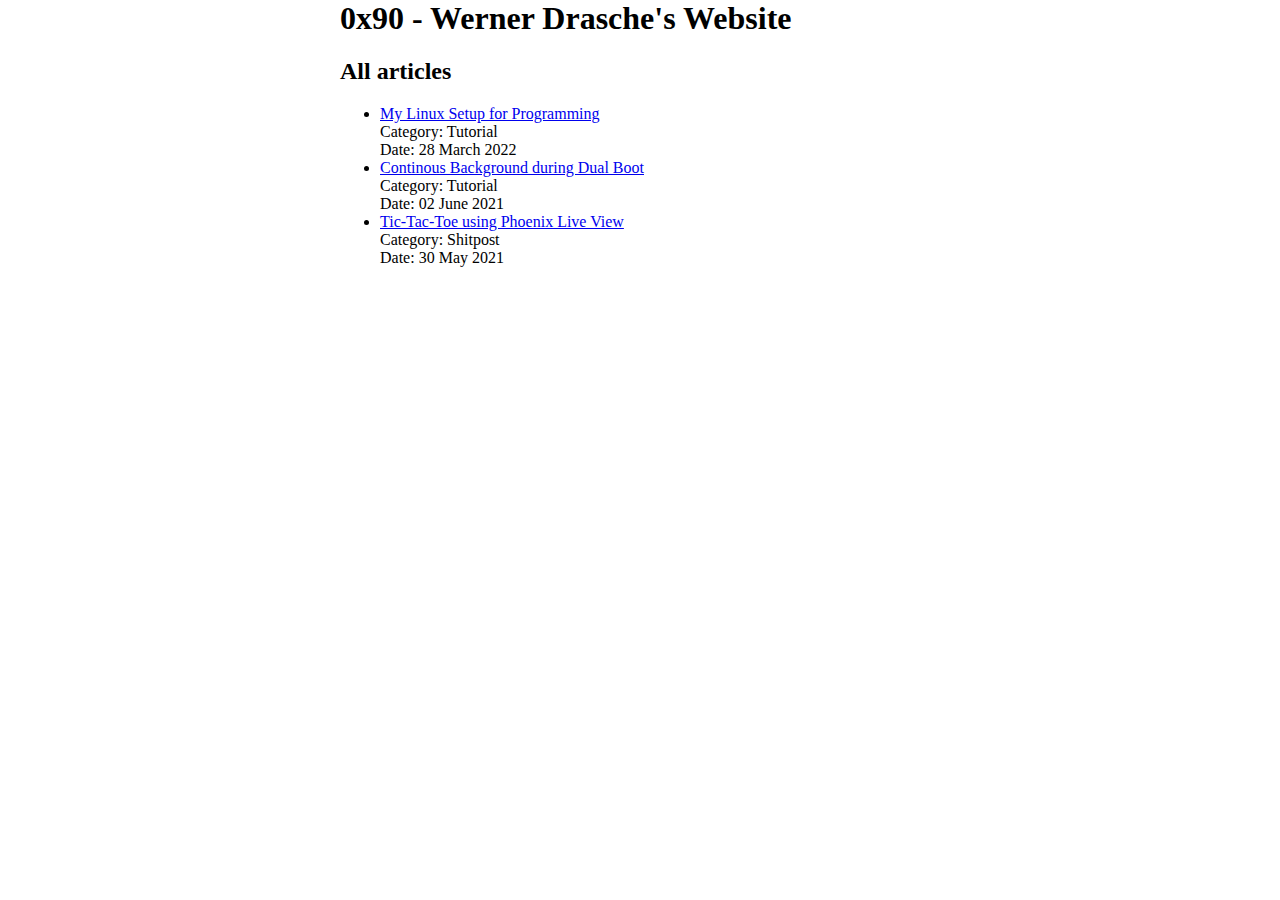
<file: index.html>
<html>
    <head>
        <meta name="viewport" content="width=device-width, initial-scale=1">
        <link rel="stylesheet" href="https://wernerdrasche.github.io/theme/css/style.css">
        <link rel="stylesheet" href="https://wernerdrasche.github.io/theme/css/syntax.css">
    </head>
    <body>
        <h1>0x90 - Werner Drasche's Website</h1>
    <h2>All articles</h2>
    <ul>
    <li><a href="https://wernerdrasche.github.io/my-linux-setup-for-programming.html">My Linux Setup for Programming</a><br>
        <span>Category: </span><a>Tutorial </a><br>
        <span>Date: 28 March 2022</span>
    </li>
    <li><a href="https://wernerdrasche.github.io/continous-background-during-dual-boot.html">Continous Background during Dual Boot</a><br>
        <span>Category: </span><a>Tutorial </a><br>
        <span>Date: 02 June 2021</span>
    </li>
    <li><a href="https://wernerdrasche.github.io/tic-tac-toe-using-phoenix-live-view.html">Tic-Tac-Toe using Phoenix Live View</a><br>
        <span>Category: </span><a>Shitpost </a><br>
        <span>Date: 30 May 2021</span>
    </li>
    </ul>
    </body>
</html>
</file>
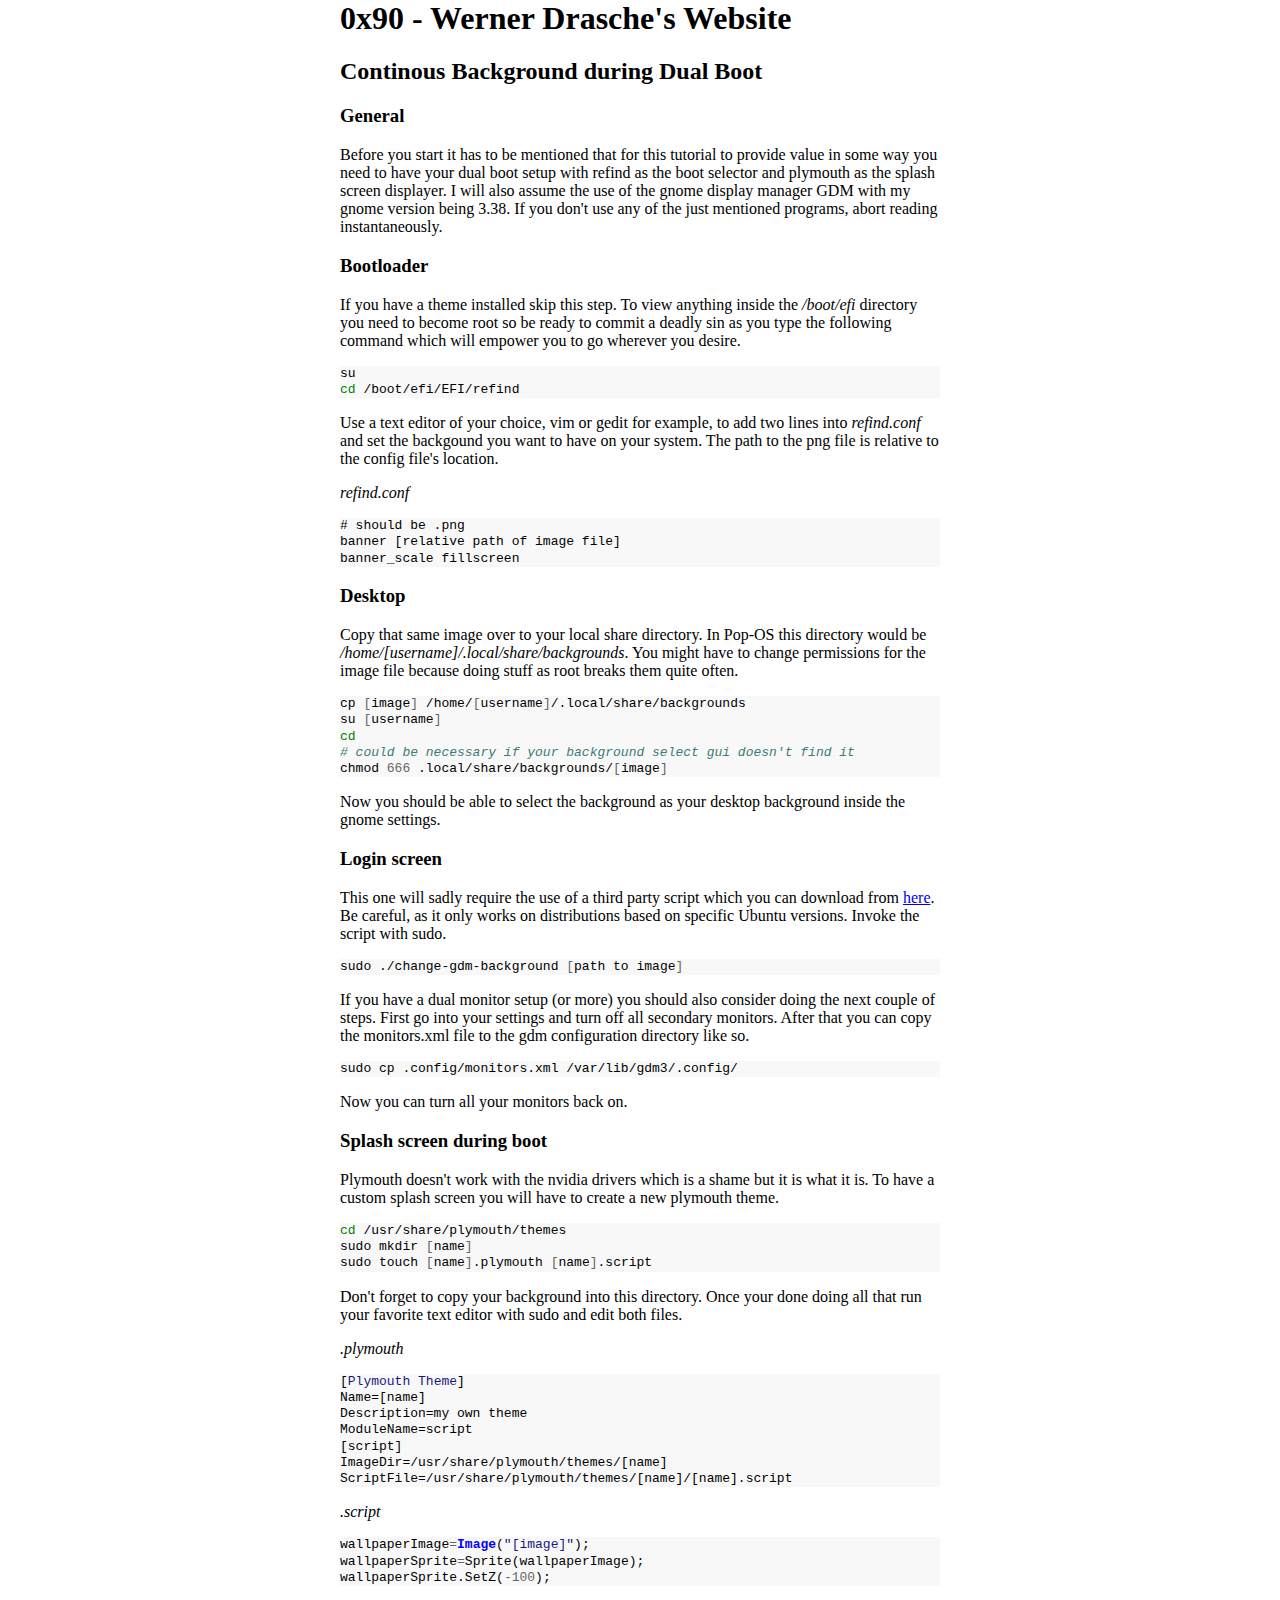
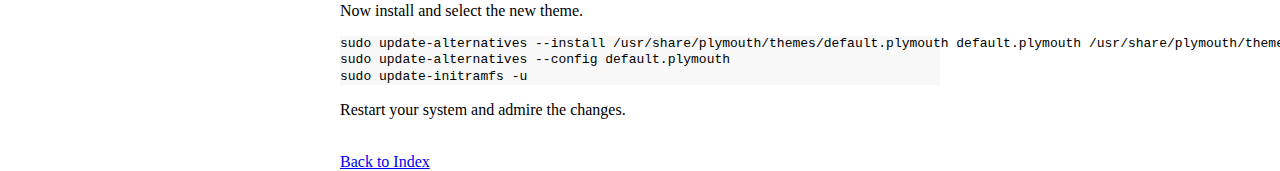
<file: continous-background-during-dual-boot.html>
<html>
    <head>
        <meta name="viewport" content="width=device-width, initial-scale=1">
        <link rel="stylesheet" href="https://wernerdrasche.github.io/theme/css/style.css">
        <link rel="stylesheet" href="https://wernerdrasche.github.io/theme/css/syntax.css">
    </head>
    <body>
        <h1>0x90 - Werner Drasche's Website</h1>
<h2>Continous Background during Dual Boot</h2>
<h3>General</h3>
<p>Before you start it has to be mentioned that for this tutorial to provide value in some way you need to have your dual boot setup with refind as the boot selector and plymouth as the splash screen displayer. I will also assume the use of the gnome display manager GDM with my gnome version being 3.38. If you don't use any of the just mentioned programs, abort reading instantaneously.</p>
<h3>Bootloader</h3>
<p>If you have a theme installed skip this step. To view anything inside the <em>/boot/efi</em> directory you need to become root so be ready to commit a deadly sin as you type the following command which will empower you to go wherever you desire.</p>
<div class="highlight"><pre><span></span><code>su
<span class="nb">cd</span> /boot/efi/EFI/refind
</code></pre></div>

<p>Use a text editor of your choice, vim or gedit for example, to add two lines into <em>refind.conf</em> and set the backgound you want to have on your system. The path to the png file is relative to the config file's location.</p>
<p><em>refind.conf</em></p>
<div class="highlight"><pre><span></span><code># should be .png
banner [relative path of image file]
banner_scale fillscreen
</code></pre></div>

<h3>Desktop</h3>
<p>Copy that same image over to your local share directory. In Pop-OS this directory would be <em>/home/[username]/.local/share/backgrounds</em>. You might have to change permissions for the image file because doing stuff as root breaks them quite often.</p>
<div class="highlight"><pre><span></span><code>cp <span class="o">[</span>image<span class="o">]</span> /home/<span class="o">[</span>username<span class="o">]</span>/.local/share/backgrounds
su <span class="o">[</span>username<span class="o">]</span>
<span class="nb">cd</span> 
<span class="c1"># could be necessary if your background select gui doesn&#39;t find it</span>
chmod <span class="m">666</span> .local/share/backgrounds/<span class="o">[</span>image<span class="o">]</span>
</code></pre></div>

<p>Now you should be able to select the background as your desktop background inside the gnome settings.</p>
<h3>Login screen</h3>
<p>This one will sadly require the use of a third party script which you can download from <a href="https://github.com/thiggy01/change-gdm-background">here</a>. Be careful, as it only works on distributions based on specific Ubuntu versions. Invoke the script with sudo.</p>
<div class="highlight"><pre><span></span><code>sudo ./change-gdm-background <span class="o">[</span>path to image<span class="o">]</span>
</code></pre></div>

<p>If you have a dual monitor setup (or more) you should also consider doing the next couple of steps. First go into your settings and turn off all secondary monitors. After that you can copy the monitors.xml file to the gdm configuration directory like so.</p>
<div class="highlight"><pre><span></span><code>sudo cp .config/monitors.xml /var/lib/gdm3/.config/
</code></pre></div>

<p>Now you can turn all your monitors back on.</p>
<h3>Splash screen during boot</h3>
<p>Plymouth doesn't work with the nvidia drivers which is a shame but it is what it is. To have a custom splash screen you will have to create a new plymouth theme.</p>
<div class="highlight"><pre><span></span><code><span class="nb">cd</span> /usr/share/plymouth/themes
sudo mkdir <span class="o">[</span>name<span class="o">]</span>
sudo touch <span class="o">[</span>name<span class="o">]</span>.plymouth <span class="o">[</span>name<span class="o">]</span>.script
</code></pre></div>

<p>Don't forget to copy your background into this directory. Once your done doing all that run your favorite text editor with sudo and edit both files.</p>
<p><em>.plymouth</em></p>
<div class="highlight"><pre><span></span><code><span class="p p-Indicator">[</span><span class="nv">Plymouth Theme</span><span class="p p-Indicator">]</span><span class="w"></span>
<span class="l l-Scalar l-Scalar-Plain">Name=[name]</span><span class="w"></span>
<span class="l l-Scalar l-Scalar-Plain">Description=my own theme</span><span class="w"></span>
<span class="l l-Scalar l-Scalar-Plain">ModuleName=script</span><span class="w"></span>
<span class="l l-Scalar l-Scalar-Plain">[script]</span><span class="w"></span>
<span class="l l-Scalar l-Scalar-Plain">ImageDir=/usr/share/plymouth/themes/[name]</span><span class="w"></span>
<span class="l l-Scalar l-Scalar-Plain">ScriptFile=/usr/share/plymouth/themes/[name]/[name].script</span><span class="w"></span>
</code></pre></div>

<p><em>.script</em></p>
<div class="highlight"><pre><span></span><code><span class="n">wallpaperImage</span><span class="o">=</span><span class="nc">Image</span><span class="p">(</span><span class="ss">&quot;[image]&quot;</span><span class="p">);</span><span class="w"></span>
<span class="n">wallpaperSprite</span><span class="o">=</span><span class="n">Sprite</span><span class="p">(</span><span class="n">wallpaperImage</span><span class="p">);</span><span class="w"></span>
<span class="n">wallpaperSprite</span><span class="p">.</span><span class="n">SetZ</span><span class="p">(</span><span class="o">-</span><span class="mi">100</span><span class="p">);</span><span class="w"></span>
</code></pre></div>

<p>Now install and select the new theme.</p>
<div class="highlight"><pre><span></span><code>sudo update-alternatives --install /usr/share/plymouth/themes/default.plymouth default.plymouth /usr/share/plymouth/themes/<span class="o">[</span>name<span class="o">]</span>/<span class="o">[</span>name<span class="o">]</span>.plymouth <span class="m">100</span>
sudo update-alternatives --config default.plymouth
sudo update-initramfs -u
</code></pre></div>

<p>Restart your system and admire the changes.</p>
<br>
<a href="https://wernerdrasche.github.io/index.html">Back to Index</a>
    </body>
</html>
</file>
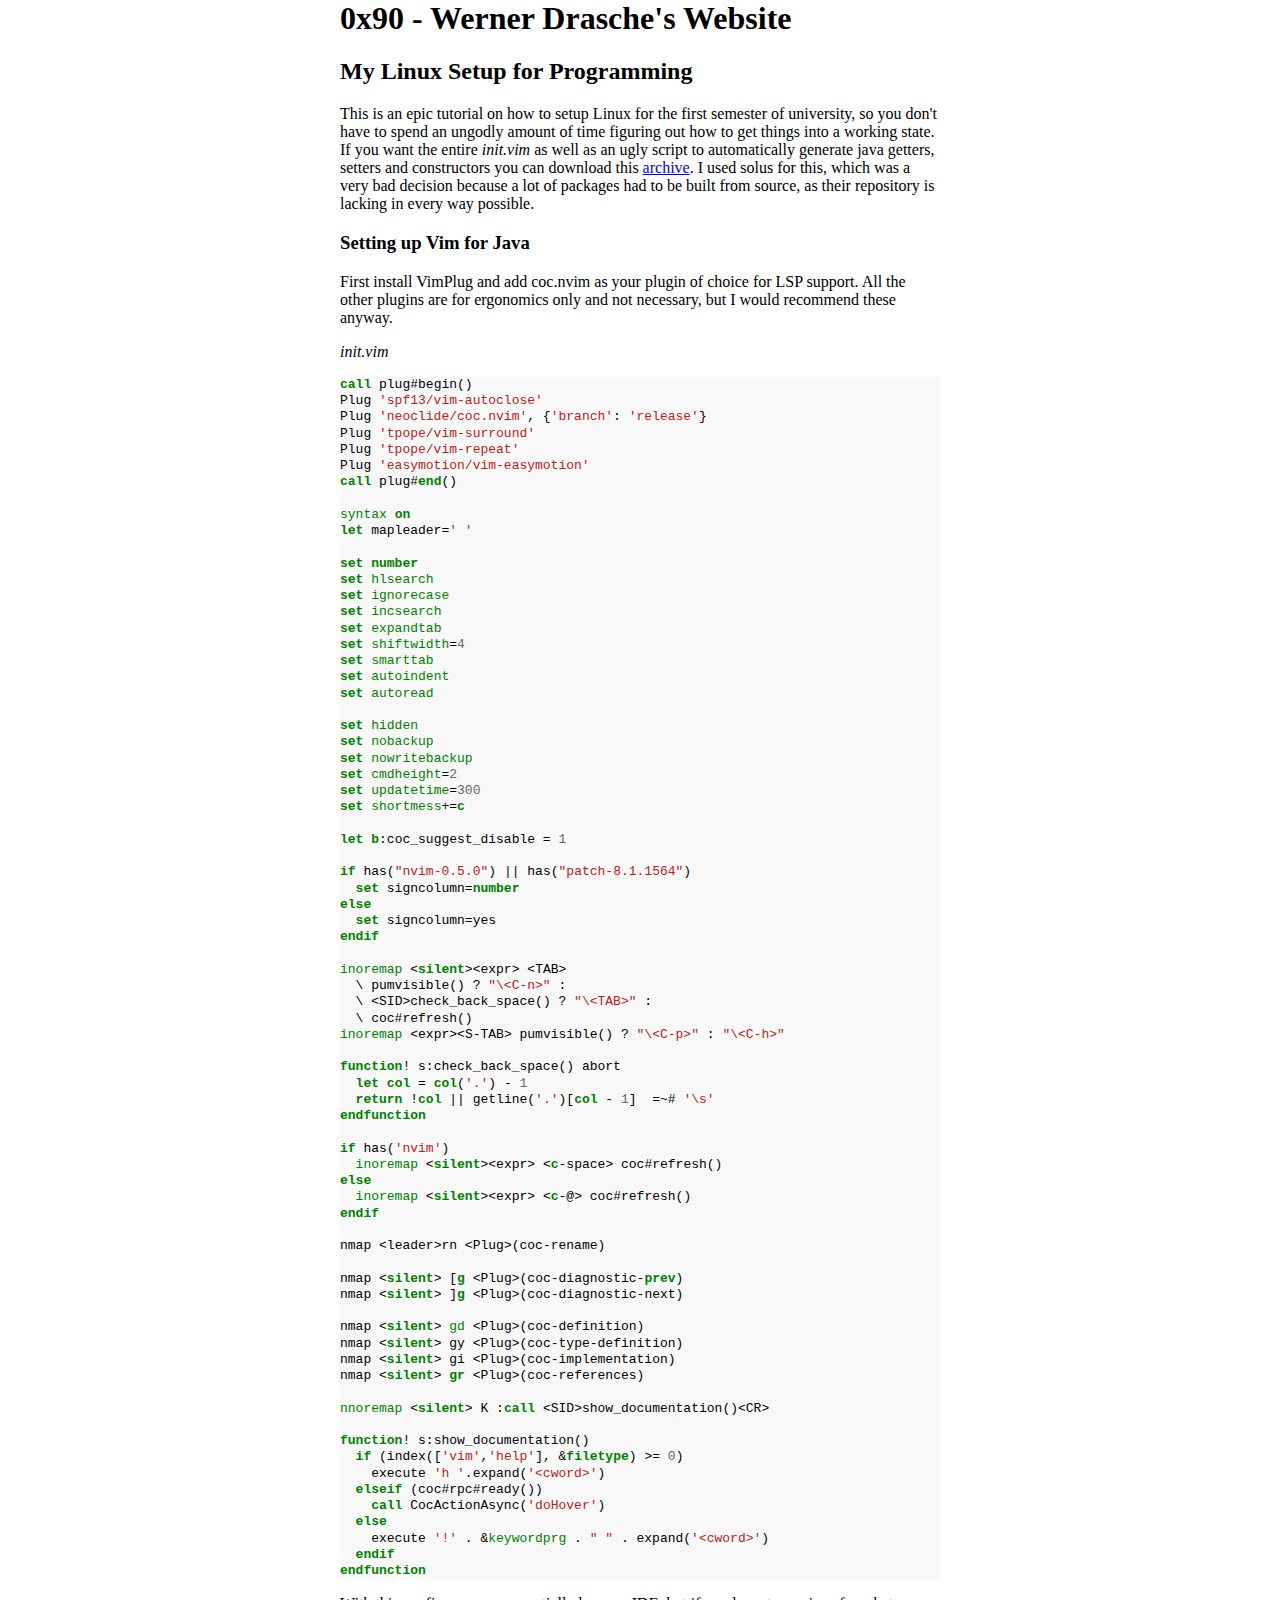
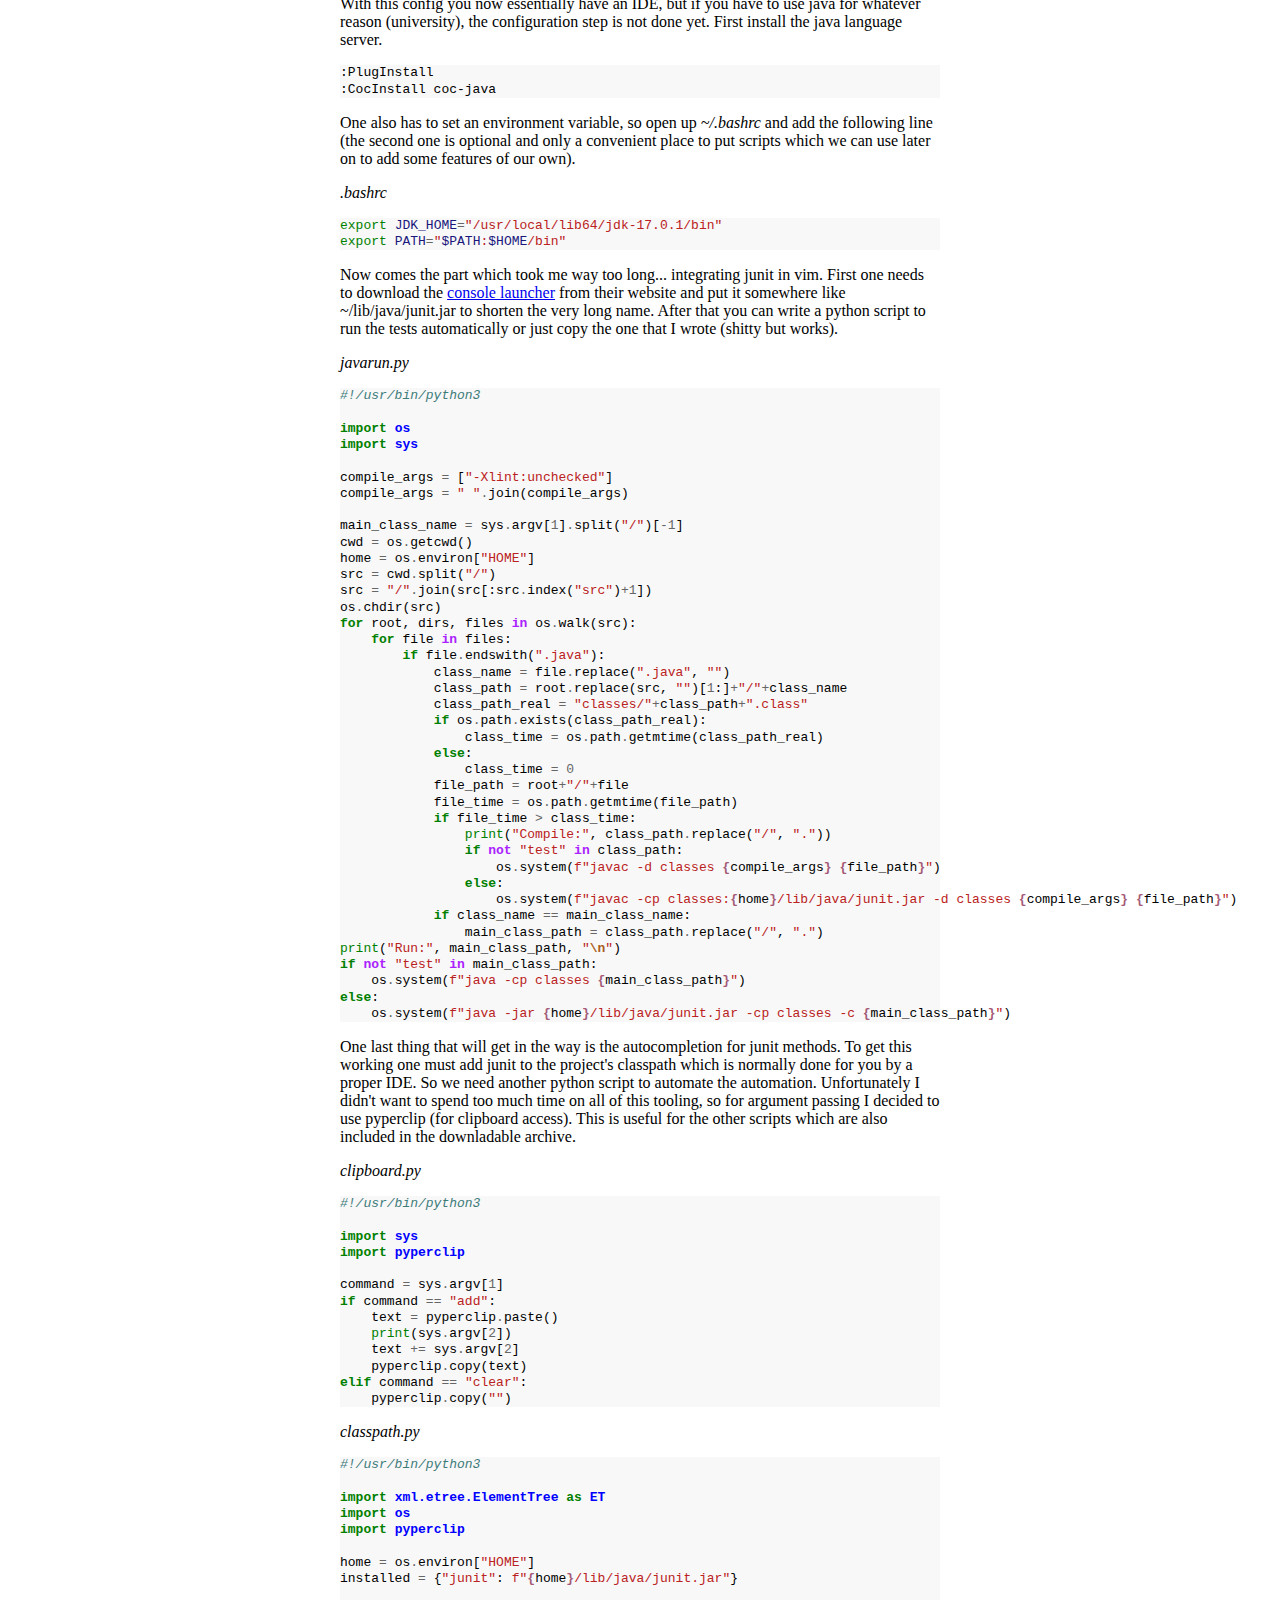
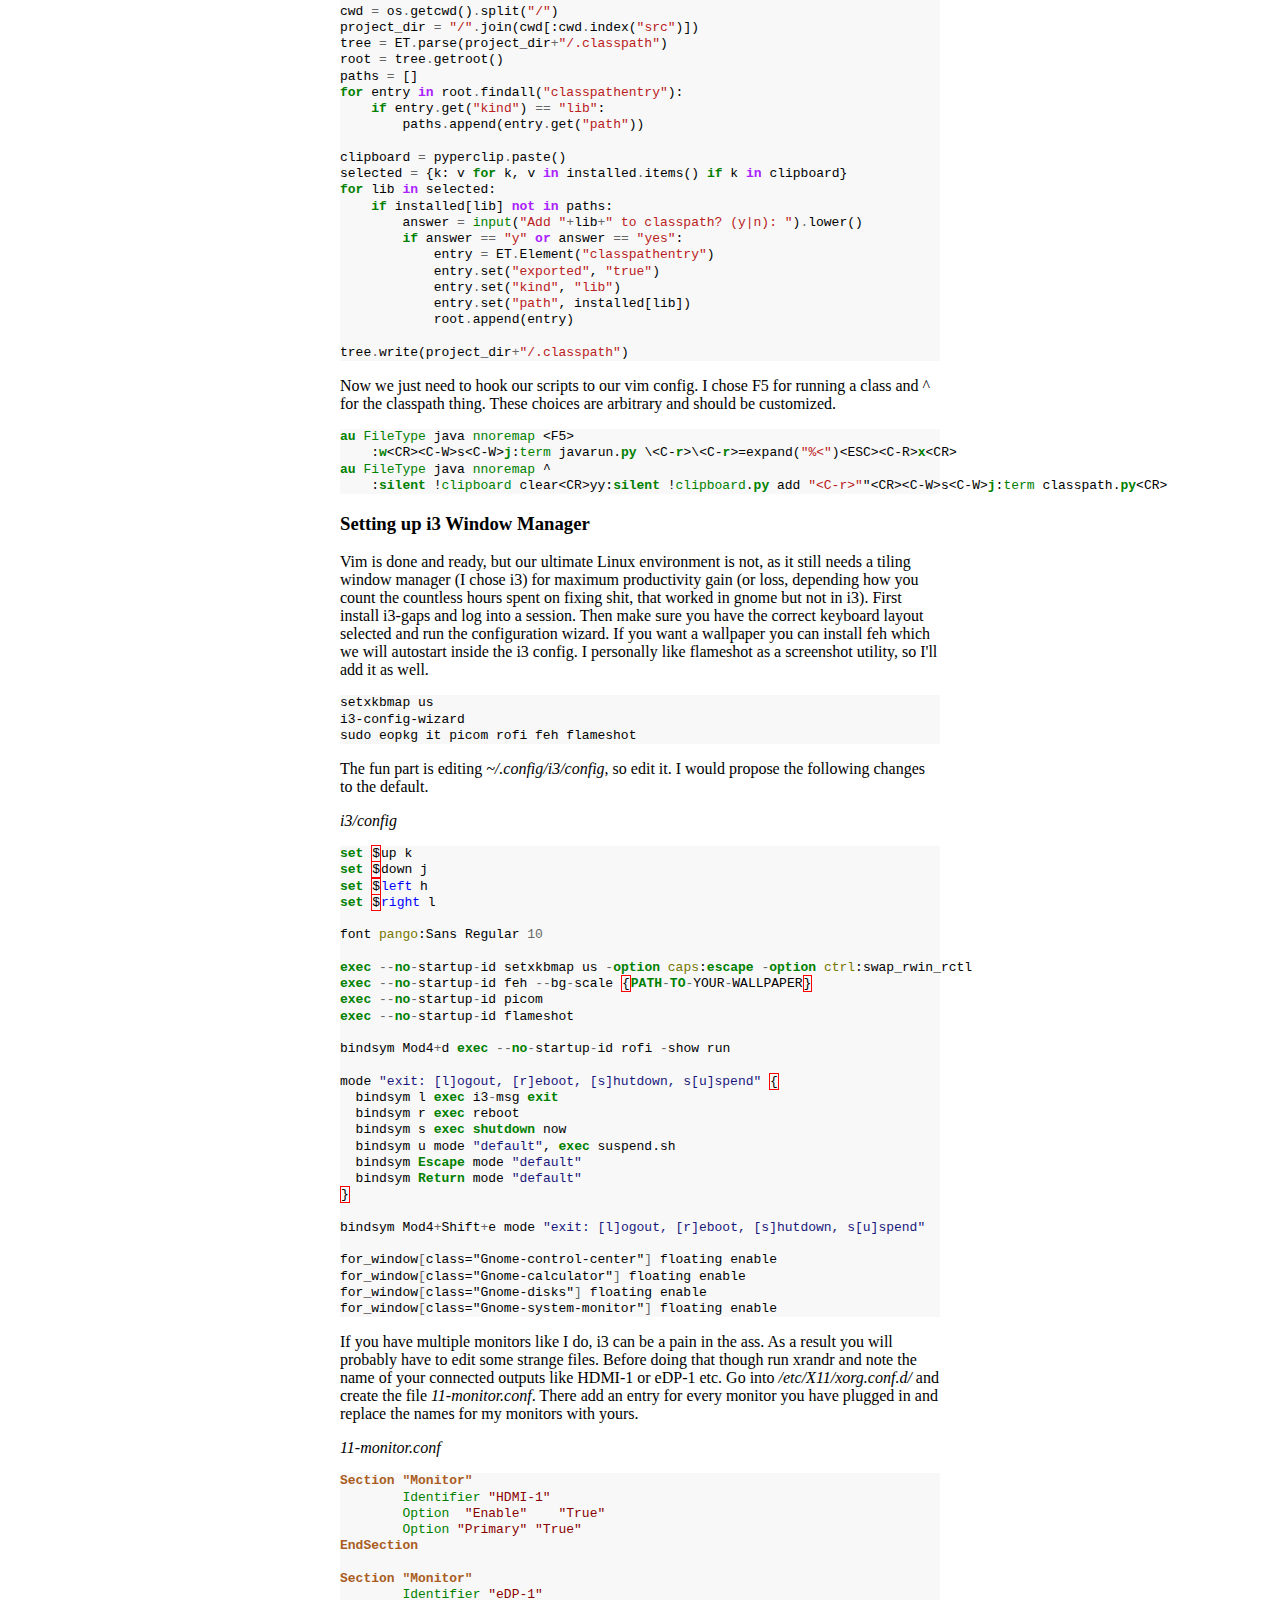
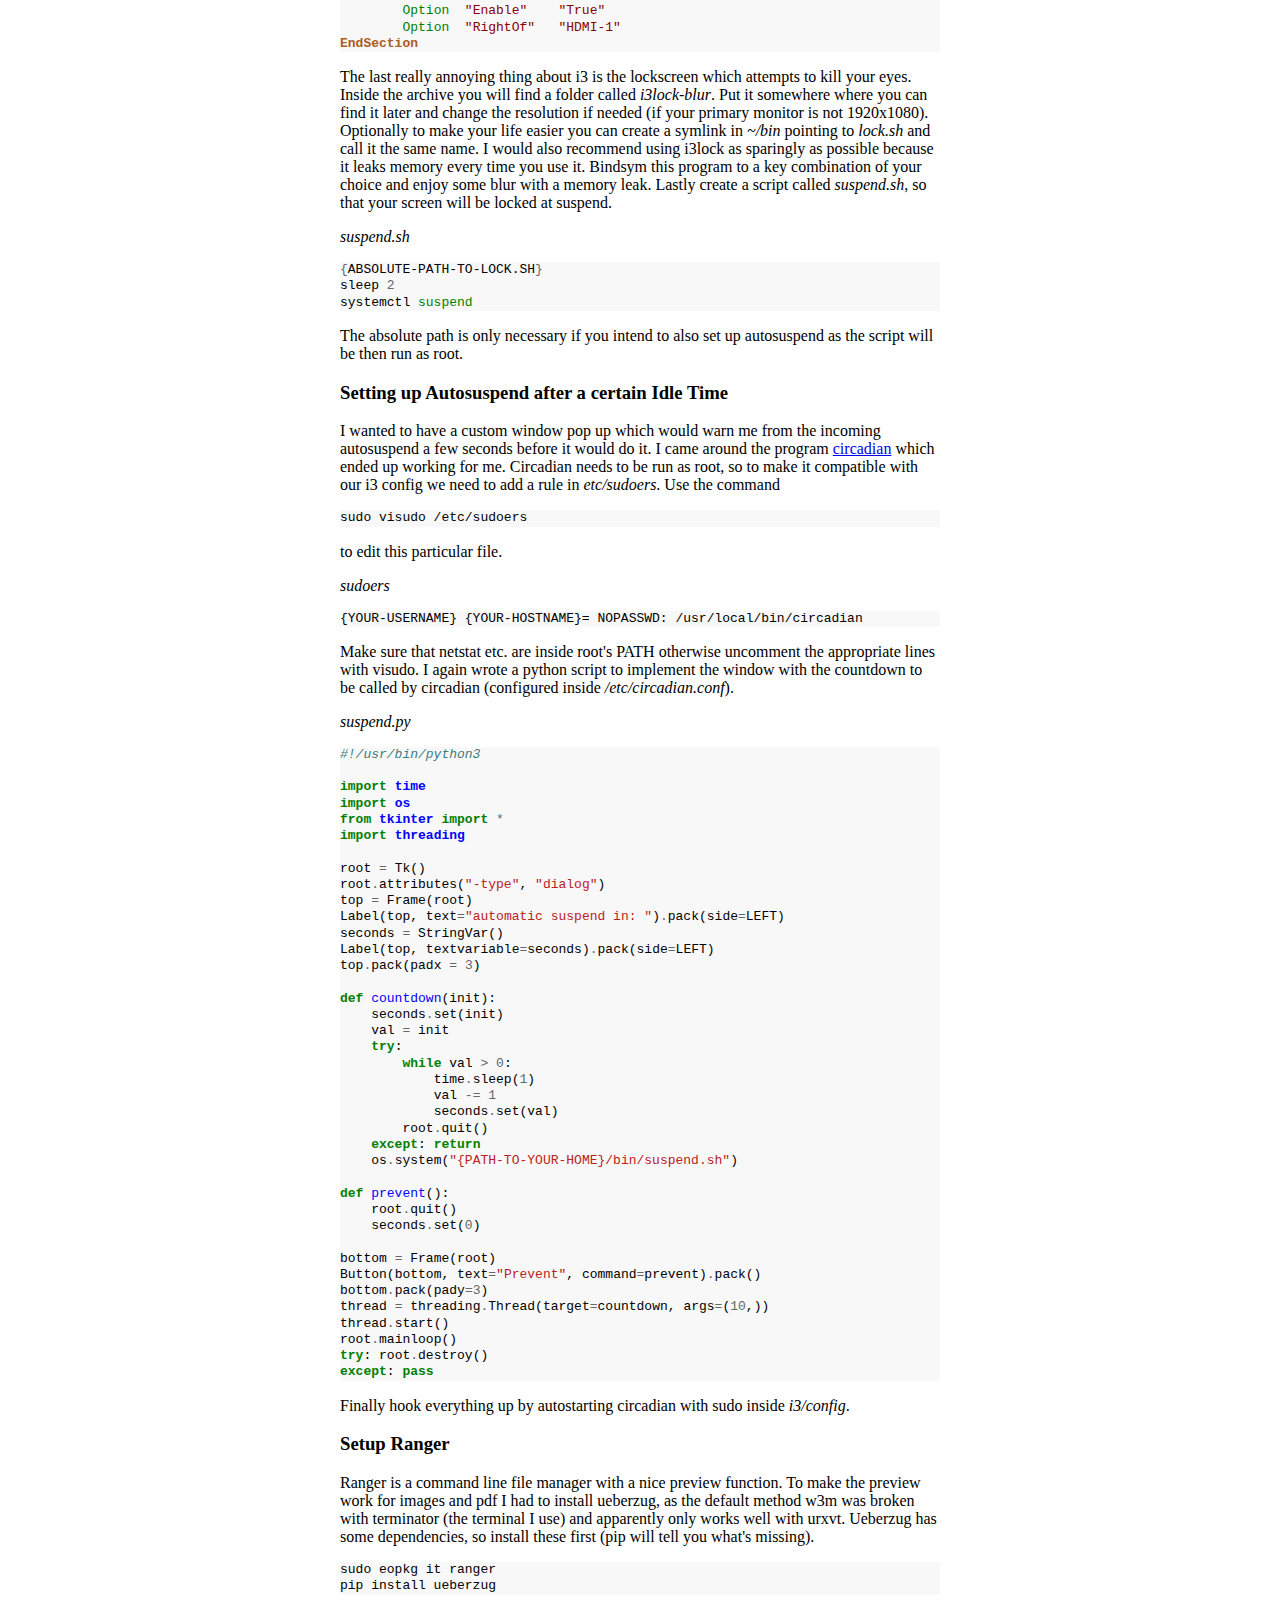
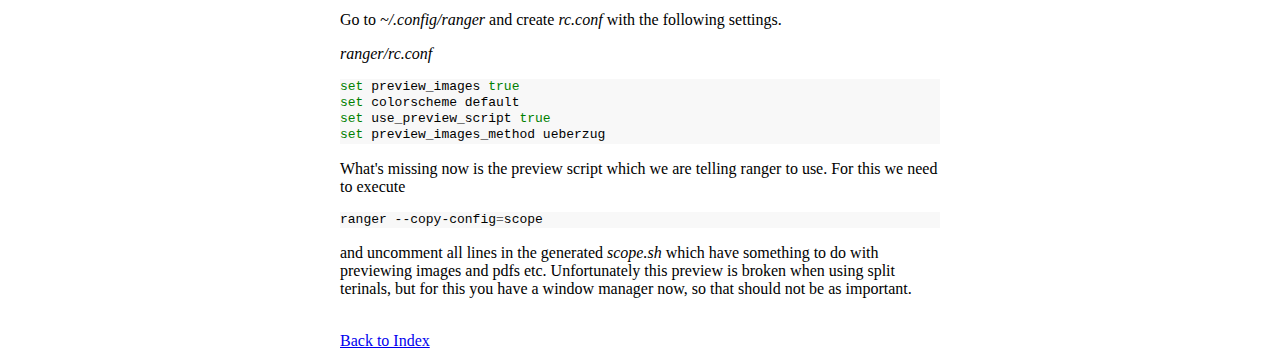
<file: my-linux-setup-for-programming.html>
<html>
    <head>
        <meta name="viewport" content="width=device-width, initial-scale=1">
        <link rel="stylesheet" href="https://wernerdrasche.github.io/theme/css/style.css">
        <link rel="stylesheet" href="https://wernerdrasche.github.io/theme/css/syntax.css">
    </head>
    <body>
        <h1>0x90 - Werner Drasche's Website</h1>
<h2>My Linux Setup for Programming</h2>
<p>This is an epic tutorial on how to setup Linux for the first semester of university,
so you don't have to spend an ungodly amount of time figuring out how to get things
into a working state. If you want the entire <em>init.vim</em> as well as an ugly script to
automatically generate java getters, setters and constructors you can download this
<a href="https://wernerdrasche.github.io/downloads/linux-setup-i3.tar.gz">archive</a>. I used solus for this, which was a
very bad decision because a lot of packages had to be built from source, as their
repository is lacking in every way possible. </p>
<h3>Setting up Vim for Java</h3>
<p>First install VimPlug and add coc.nvim as your plugin of choice for LSP support.
All the other plugins are for ergonomics only and not necessary, but I would recommend
these anyway.</p>
<p><em>init.vim</em></p>
<div class="highlight"><pre><span></span><code><span class="k">call</span> plug#begin<span class="p">()</span>
Plug <span class="s1">&#39;spf13/vim-autoclose&#39;</span>
Plug <span class="s1">&#39;neoclide/coc.nvim&#39;</span><span class="p">,</span> {<span class="s1">&#39;branch&#39;</span>: <span class="s1">&#39;release&#39;</span>}    
Plug <span class="s1">&#39;tpope/vim-surround&#39;</span>
Plug <span class="s1">&#39;tpope/vim-repeat&#39;</span>
Plug <span class="s1">&#39;easymotion/vim-easymotion&#39;</span>
<span class="k">call</span> plug#<span class="k">end</span><span class="p">()</span>

<span class="nb">syntax</span> <span class="k">on</span>
<span class="k">let</span> mapleader<span class="p">=</span><span class="s1">&#39; &#39;</span>

<span class="k">set</span> <span class="k">number</span>
<span class="k">set</span> <span class="nb">hlsearch</span>
<span class="k">set</span> <span class="nb">ignorecase</span>
<span class="k">set</span> <span class="nb">incsearch</span>
<span class="k">set</span> <span class="nb">expandtab</span>
<span class="k">set</span> <span class="nb">shiftwidth</span><span class="p">=</span><span class="m">4</span>
<span class="k">set</span> <span class="nb">smarttab</span>
<span class="k">set</span> <span class="nb">autoindent</span>
<span class="k">set</span> <span class="nb">autoread</span>

<span class="k">set</span> <span class="nb">hidden</span>
<span class="k">set</span> <span class="nb">nobackup</span>
<span class="k">set</span> <span class="nb">nowritebackup</span>
<span class="k">set</span> <span class="nb">cmdheight</span><span class="p">=</span><span class="m">2</span>
<span class="k">set</span> <span class="nb">updatetime</span><span class="p">=</span><span class="m">300</span>
<span class="k">set</span> <span class="nb">shortmess</span><span class="p">+=</span><span class="k">c</span>

<span class="k">let</span> <span class="k">b</span>:coc_suggest_disable <span class="p">=</span> <span class="m">1</span>

<span class="k">if</span> has<span class="p">(</span><span class="s2">&quot;nvim-0.5.0&quot;</span><span class="p">)</span> <span class="p">||</span> has<span class="p">(</span><span class="s2">&quot;patch-8.1.1564&quot;</span><span class="p">)</span>
  <span class="k">set</span> signcolumn<span class="p">=</span><span class="k">number</span>
<span class="k">else</span>
  <span class="k">set</span> signcolumn<span class="p">=</span>yes
<span class="k">endif</span>

<span class="nb">inoremap</span> <span class="p">&lt;</span><span class="k">silent</span><span class="p">&gt;&lt;</span>expr<span class="p">&gt;</span> <span class="p">&lt;</span>TAB<span class="p">&gt;</span>
  \ pumvisible<span class="p">()</span> ? <span class="s2">&quot;\&lt;C-n&gt;&quot;</span> :
  \ <span class="p">&lt;</span>SID<span class="p">&gt;</span>check_back_space<span class="p">()</span> ? <span class="s2">&quot;\&lt;TAB&gt;&quot;</span> :
  \ coc#refresh<span class="p">()</span>
<span class="nb">inoremap</span> <span class="p">&lt;</span>expr<span class="p">&gt;&lt;</span>S<span class="p">-</span>TAB<span class="p">&gt;</span> pumvisible<span class="p">()</span> ? <span class="s2">&quot;\&lt;C-p&gt;&quot;</span> : <span class="s2">&quot;\&lt;C-h&gt;&quot;</span>

<span class="k">function</span><span class="p">!</span> s:check_back_space<span class="p">()</span> abort
  <span class="k">let</span> <span class="k">col</span> <span class="p">=</span> <span class="k">col</span><span class="p">(</span><span class="s1">&#39;.&#39;</span><span class="p">)</span> <span class="p">-</span> <span class="m">1</span>
  <span class="k">return</span> <span class="p">!</span><span class="k">col</span> <span class="p">||</span> getline<span class="p">(</span><span class="s1">&#39;.&#39;</span><span class="p">)</span>[<span class="k">col</span> <span class="p">-</span> <span class="m">1</span>]  <span class="p">=~</span># <span class="s1">&#39;\s&#39;</span>
<span class="k">endfunction</span>

<span class="k">if</span> has<span class="p">(</span><span class="s1">&#39;nvim&#39;</span><span class="p">)</span>
  <span class="nb">inoremap</span> <span class="p">&lt;</span><span class="k">silent</span><span class="p">&gt;&lt;</span>expr<span class="p">&gt;</span> <span class="p">&lt;</span><span class="k">c</span><span class="p">-</span>space<span class="p">&gt;</span> coc#refresh<span class="p">()</span>
<span class="k">else</span>
  <span class="nb">inoremap</span> <span class="p">&lt;</span><span class="k">silent</span><span class="p">&gt;&lt;</span>expr<span class="p">&gt;</span> <span class="p">&lt;</span><span class="k">c</span><span class="p">-</span>@<span class="p">&gt;</span> coc#refresh<span class="p">()</span>
<span class="k">endif</span>

nmap <span class="p">&lt;</span>leader<span class="p">&gt;</span>rn <span class="p">&lt;</span>Plug<span class="p">&gt;(</span>coc<span class="p">-</span>rename<span class="p">)</span>

nmap <span class="p">&lt;</span><span class="k">silent</span><span class="p">&gt;</span> [<span class="k">g</span> <span class="p">&lt;</span>Plug<span class="p">&gt;(</span>coc<span class="p">-</span>diagnostic<span class="p">-</span><span class="k">prev</span><span class="p">)</span>
nmap <span class="p">&lt;</span><span class="k">silent</span><span class="p">&gt;</span> ]<span class="k">g</span> <span class="p">&lt;</span>Plug<span class="p">&gt;(</span>coc<span class="p">-</span>diagnostic<span class="p">-</span>next<span class="p">)</span>

nmap <span class="p">&lt;</span><span class="k">silent</span><span class="p">&gt;</span> <span class="nb">gd</span> <span class="p">&lt;</span>Plug<span class="p">&gt;(</span>coc<span class="p">-</span>definition<span class="p">)</span>
nmap <span class="p">&lt;</span><span class="k">silent</span><span class="p">&gt;</span> gy <span class="p">&lt;</span>Plug<span class="p">&gt;(</span>coc<span class="p">-</span>type<span class="p">-</span>definition<span class="p">)</span>
nmap <span class="p">&lt;</span><span class="k">silent</span><span class="p">&gt;</span> gi <span class="p">&lt;</span>Plug<span class="p">&gt;(</span>coc<span class="p">-</span>implementation<span class="p">)</span>
nmap <span class="p">&lt;</span><span class="k">silent</span><span class="p">&gt;</span> <span class="k">gr</span> <span class="p">&lt;</span>Plug<span class="p">&gt;(</span>coc<span class="p">-</span>references<span class="p">)</span>

<span class="nb">nnoremap</span> <span class="p">&lt;</span><span class="k">silent</span><span class="p">&gt;</span> K :<span class="k">call</span> <span class="p">&lt;</span>SID<span class="p">&gt;</span>show_documentation<span class="p">()&lt;</span>CR<span class="p">&gt;</span>

<span class="k">function</span><span class="p">!</span> s:show_documentation<span class="p">()</span>
  <span class="k">if</span> <span class="p">(</span>index<span class="p">(</span>[<span class="s1">&#39;vim&#39;</span><span class="p">,</span><span class="s1">&#39;help&#39;</span>]<span class="p">,</span> &amp;<span class="k">filetype</span><span class="p">)</span> <span class="p">&gt;=</span> <span class="m">0</span><span class="p">)</span>
    execute <span class="s1">&#39;h &#39;</span>.expand<span class="p">(</span><span class="s1">&#39;&lt;cword&gt;&#39;</span><span class="p">)</span>
  <span class="k">elseif</span> <span class="p">(</span>coc#rpc#ready<span class="p">())</span>
    <span class="k">call</span> CocActionAsync<span class="p">(</span><span class="s1">&#39;doHover&#39;</span><span class="p">)</span>
  <span class="k">else</span>
    execute <span class="s1">&#39;!&#39;</span> . &amp;<span class="nb">keywordprg</span> . <span class="s2">&quot; &quot;</span> . expand<span class="p">(</span><span class="s1">&#39;&lt;cword&gt;&#39;</span><span class="p">)</span>
  <span class="k">endif</span>
<span class="k">endfunction</span>
</code></pre></div>

<p>With this config you now essentially have an IDE, but if you have to use java for
whatever reason (university), the configuration step is not done yet. First install
the java language server.</p>
<div class="highlight"><pre><span></span><code>:PlugInstall
:CocInstall coc-java
</code></pre></div>

<p>One also has to set an environment variable, so open up <em>~/.bashrc</em> and add the following
line (the second one is optional and only a convenient place to put scripts which we can
use later on to add some features of our own).</p>
<p><em>.bashrc</em></p>
<div class="highlight"><pre><span></span><code><span class="nb">export</span> <span class="nv">JDK_HOME</span><span class="o">=</span><span class="s2">&quot;/usr/local/lib64/jdk-17.0.1/bin&quot;</span>
<span class="nb">export</span> <span class="nv">PATH</span><span class="o">=</span><span class="s2">&quot;</span><span class="nv">$PATH</span><span class="s2">:</span><span class="nv">$HOME</span><span class="s2">/bin&quot;</span>
</code></pre></div>

<p>Now comes the part which took me way too long... integrating junit in vim. First one
needs to download the <a href="https://junit.org/junit5/docs/current/user-guide/#running-tests-console-launcher">console launcher</a> from their website and put it somewhere like 
~/lib/java/junit.jar to shorten the very long name. After that you can write a python 
script to run the tests automatically or just copy the one that I wrote 
(shitty but works).</p>
<p><em>javarun.py</em></p>
<div class="highlight"><pre><span></span><code><span class="ch">#!/usr/bin/python3</span>

<span class="kn">import</span> <span class="nn">os</span>
<span class="kn">import</span> <span class="nn">sys</span>

<span class="n">compile_args</span> <span class="o">=</span> <span class="p">[</span><span class="s2">&quot;-Xlint:unchecked&quot;</span><span class="p">]</span>
<span class="n">compile_args</span> <span class="o">=</span> <span class="s2">&quot; &quot;</span><span class="o">.</span><span class="n">join</span><span class="p">(</span><span class="n">compile_args</span><span class="p">)</span>

<span class="n">main_class_name</span> <span class="o">=</span> <span class="n">sys</span><span class="o">.</span><span class="n">argv</span><span class="p">[</span><span class="mi">1</span><span class="p">]</span><span class="o">.</span><span class="n">split</span><span class="p">(</span><span class="s2">&quot;/&quot;</span><span class="p">)[</span><span class="o">-</span><span class="mi">1</span><span class="p">]</span>
<span class="n">cwd</span> <span class="o">=</span> <span class="n">os</span><span class="o">.</span><span class="n">getcwd</span><span class="p">()</span>
<span class="n">home</span> <span class="o">=</span> <span class="n">os</span><span class="o">.</span><span class="n">environ</span><span class="p">[</span><span class="s2">&quot;HOME&quot;</span><span class="p">]</span>
<span class="n">src</span> <span class="o">=</span> <span class="n">cwd</span><span class="o">.</span><span class="n">split</span><span class="p">(</span><span class="s2">&quot;/&quot;</span><span class="p">)</span>
<span class="n">src</span> <span class="o">=</span> <span class="s2">&quot;/&quot;</span><span class="o">.</span><span class="n">join</span><span class="p">(</span><span class="n">src</span><span class="p">[:</span><span class="n">src</span><span class="o">.</span><span class="n">index</span><span class="p">(</span><span class="s2">&quot;src&quot;</span><span class="p">)</span><span class="o">+</span><span class="mi">1</span><span class="p">])</span>
<span class="n">os</span><span class="o">.</span><span class="n">chdir</span><span class="p">(</span><span class="n">src</span><span class="p">)</span>
<span class="k">for</span> <span class="n">root</span><span class="p">,</span> <span class="n">dirs</span><span class="p">,</span> <span class="n">files</span> <span class="ow">in</span> <span class="n">os</span><span class="o">.</span><span class="n">walk</span><span class="p">(</span><span class="n">src</span><span class="p">):</span>
    <span class="k">for</span> <span class="n">file</span> <span class="ow">in</span> <span class="n">files</span><span class="p">:</span>
        <span class="k">if</span> <span class="n">file</span><span class="o">.</span><span class="n">endswith</span><span class="p">(</span><span class="s2">&quot;.java&quot;</span><span class="p">):</span>
            <span class="n">class_name</span> <span class="o">=</span> <span class="n">file</span><span class="o">.</span><span class="n">replace</span><span class="p">(</span><span class="s2">&quot;.java&quot;</span><span class="p">,</span> <span class="s2">&quot;&quot;</span><span class="p">)</span>
            <span class="n">class_path</span> <span class="o">=</span> <span class="n">root</span><span class="o">.</span><span class="n">replace</span><span class="p">(</span><span class="n">src</span><span class="p">,</span> <span class="s2">&quot;&quot;</span><span class="p">)[</span><span class="mi">1</span><span class="p">:]</span><span class="o">+</span><span class="s2">&quot;/&quot;</span><span class="o">+</span><span class="n">class_name</span>
            <span class="n">class_path_real</span> <span class="o">=</span> <span class="s2">&quot;classes/&quot;</span><span class="o">+</span><span class="n">class_path</span><span class="o">+</span><span class="s2">&quot;.class&quot;</span>
            <span class="k">if</span> <span class="n">os</span><span class="o">.</span><span class="n">path</span><span class="o">.</span><span class="n">exists</span><span class="p">(</span><span class="n">class_path_real</span><span class="p">):</span>
                <span class="n">class_time</span> <span class="o">=</span> <span class="n">os</span><span class="o">.</span><span class="n">path</span><span class="o">.</span><span class="n">getmtime</span><span class="p">(</span><span class="n">class_path_real</span><span class="p">)</span>
            <span class="k">else</span><span class="p">:</span>
                <span class="n">class_time</span> <span class="o">=</span> <span class="mi">0</span>
            <span class="n">file_path</span> <span class="o">=</span> <span class="n">root</span><span class="o">+</span><span class="s2">&quot;/&quot;</span><span class="o">+</span><span class="n">file</span>
            <span class="n">file_time</span> <span class="o">=</span> <span class="n">os</span><span class="o">.</span><span class="n">path</span><span class="o">.</span><span class="n">getmtime</span><span class="p">(</span><span class="n">file_path</span><span class="p">)</span>
            <span class="k">if</span> <span class="n">file_time</span> <span class="o">&gt;</span> <span class="n">class_time</span><span class="p">:</span>
                <span class="nb">print</span><span class="p">(</span><span class="s2">&quot;Compile:&quot;</span><span class="p">,</span> <span class="n">class_path</span><span class="o">.</span><span class="n">replace</span><span class="p">(</span><span class="s2">&quot;/&quot;</span><span class="p">,</span> <span class="s2">&quot;.&quot;</span><span class="p">))</span>
                <span class="k">if</span> <span class="ow">not</span> <span class="s2">&quot;test&quot;</span> <span class="ow">in</span> <span class="n">class_path</span><span class="p">:</span>
                    <span class="n">os</span><span class="o">.</span><span class="n">system</span><span class="p">(</span><span class="sa">f</span><span class="s2">&quot;javac -d classes </span><span class="si">{</span><span class="n">compile_args</span><span class="si">}</span><span class="s2"> </span><span class="si">{</span><span class="n">file_path</span><span class="si">}</span><span class="s2">&quot;</span><span class="p">)</span>
                <span class="k">else</span><span class="p">:</span>
                    <span class="n">os</span><span class="o">.</span><span class="n">system</span><span class="p">(</span><span class="sa">f</span><span class="s2">&quot;javac -cp classes:</span><span class="si">{</span><span class="n">home</span><span class="si">}</span><span class="s2">/lib/java/junit.jar -d classes </span><span class="si">{</span><span class="n">compile_args</span><span class="si">}</span><span class="s2"> </span><span class="si">{</span><span class="n">file_path</span><span class="si">}</span><span class="s2">&quot;</span><span class="p">)</span>
            <span class="k">if</span> <span class="n">class_name</span> <span class="o">==</span> <span class="n">main_class_name</span><span class="p">:</span>
                <span class="n">main_class_path</span> <span class="o">=</span> <span class="n">class_path</span><span class="o">.</span><span class="n">replace</span><span class="p">(</span><span class="s2">&quot;/&quot;</span><span class="p">,</span> <span class="s2">&quot;.&quot;</span><span class="p">)</span>
<span class="nb">print</span><span class="p">(</span><span class="s2">&quot;Run:&quot;</span><span class="p">,</span> <span class="n">main_class_path</span><span class="p">,</span> <span class="s2">&quot;</span><span class="se">\n</span><span class="s2">&quot;</span><span class="p">)</span>
<span class="k">if</span> <span class="ow">not</span> <span class="s2">&quot;test&quot;</span> <span class="ow">in</span> <span class="n">main_class_path</span><span class="p">:</span>
    <span class="n">os</span><span class="o">.</span><span class="n">system</span><span class="p">(</span><span class="sa">f</span><span class="s2">&quot;java -cp classes </span><span class="si">{</span><span class="n">main_class_path</span><span class="si">}</span><span class="s2">&quot;</span><span class="p">)</span>
<span class="k">else</span><span class="p">:</span>
    <span class="n">os</span><span class="o">.</span><span class="n">system</span><span class="p">(</span><span class="sa">f</span><span class="s2">&quot;java -jar </span><span class="si">{</span><span class="n">home</span><span class="si">}</span><span class="s2">/lib/java/junit.jar -cp classes -c </span><span class="si">{</span><span class="n">main_class_path</span><span class="si">}</span><span class="s2">&quot;</span><span class="p">)</span>
</code></pre></div>

<p>One last thing that will get in the way is the autocompletion for junit methods. To get
this working one must add junit to the project's classpath which is normally done for
you by a proper IDE. So we need another python script to automate the automation.
Unfortunately I didn't want to spend too much time on all of this tooling, so for
argument passing I decided to use pyperclip (for clipboard access). This is useful for
the other scripts which are also included in the downladable archive.</p>
<p><em>clipboard.py</em></p>
<div class="highlight"><pre><span></span><code><span class="ch">#!/usr/bin/python3</span>

<span class="kn">import</span> <span class="nn">sys</span>
<span class="kn">import</span> <span class="nn">pyperclip</span>

<span class="n">command</span> <span class="o">=</span> <span class="n">sys</span><span class="o">.</span><span class="n">argv</span><span class="p">[</span><span class="mi">1</span><span class="p">]</span>
<span class="k">if</span> <span class="n">command</span> <span class="o">==</span> <span class="s2">&quot;add&quot;</span><span class="p">:</span>
    <span class="n">text</span> <span class="o">=</span> <span class="n">pyperclip</span><span class="o">.</span><span class="n">paste</span><span class="p">()</span>
    <span class="nb">print</span><span class="p">(</span><span class="n">sys</span><span class="o">.</span><span class="n">argv</span><span class="p">[</span><span class="mi">2</span><span class="p">])</span>
    <span class="n">text</span> <span class="o">+=</span> <span class="n">sys</span><span class="o">.</span><span class="n">argv</span><span class="p">[</span><span class="mi">2</span><span class="p">]</span>
    <span class="n">pyperclip</span><span class="o">.</span><span class="n">copy</span><span class="p">(</span><span class="n">text</span><span class="p">)</span>
<span class="k">elif</span> <span class="n">command</span> <span class="o">==</span> <span class="s2">&quot;clear&quot;</span><span class="p">:</span>
    <span class="n">pyperclip</span><span class="o">.</span><span class="n">copy</span><span class="p">(</span><span class="s2">&quot;&quot;</span><span class="p">)</span>
</code></pre></div>

<p><em>classpath.py</em></p>
<div class="highlight"><pre><span></span><code><span class="ch">#!/usr/bin/python3</span>

<span class="kn">import</span> <span class="nn">xml.etree.ElementTree</span> <span class="k">as</span> <span class="nn">ET</span>
<span class="kn">import</span> <span class="nn">os</span>
<span class="kn">import</span> <span class="nn">pyperclip</span>

<span class="n">home</span> <span class="o">=</span> <span class="n">os</span><span class="o">.</span><span class="n">environ</span><span class="p">[</span><span class="s2">&quot;HOME&quot;</span><span class="p">]</span>
<span class="n">installed</span> <span class="o">=</span> <span class="p">{</span><span class="s2">&quot;junit&quot;</span><span class="p">:</span> <span class="sa">f</span><span class="s2">&quot;</span><span class="si">{</span><span class="n">home</span><span class="si">}</span><span class="s2">/lib/java/junit.jar&quot;</span><span class="p">}</span>

<span class="n">cwd</span> <span class="o">=</span> <span class="n">os</span><span class="o">.</span><span class="n">getcwd</span><span class="p">()</span><span class="o">.</span><span class="n">split</span><span class="p">(</span><span class="s2">&quot;/&quot;</span><span class="p">)</span>
<span class="n">project_dir</span> <span class="o">=</span> <span class="s2">&quot;/&quot;</span><span class="o">.</span><span class="n">join</span><span class="p">(</span><span class="n">cwd</span><span class="p">[:</span><span class="n">cwd</span><span class="o">.</span><span class="n">index</span><span class="p">(</span><span class="s2">&quot;src&quot;</span><span class="p">)])</span>
<span class="n">tree</span> <span class="o">=</span> <span class="n">ET</span><span class="o">.</span><span class="n">parse</span><span class="p">(</span><span class="n">project_dir</span><span class="o">+</span><span class="s2">&quot;/.classpath&quot;</span><span class="p">)</span>
<span class="n">root</span> <span class="o">=</span> <span class="n">tree</span><span class="o">.</span><span class="n">getroot</span><span class="p">()</span>
<span class="n">paths</span> <span class="o">=</span> <span class="p">[]</span>
<span class="k">for</span> <span class="n">entry</span> <span class="ow">in</span> <span class="n">root</span><span class="o">.</span><span class="n">findall</span><span class="p">(</span><span class="s2">&quot;classpathentry&quot;</span><span class="p">):</span>
    <span class="k">if</span> <span class="n">entry</span><span class="o">.</span><span class="n">get</span><span class="p">(</span><span class="s2">&quot;kind&quot;</span><span class="p">)</span> <span class="o">==</span> <span class="s2">&quot;lib&quot;</span><span class="p">:</span>
        <span class="n">paths</span><span class="o">.</span><span class="n">append</span><span class="p">(</span><span class="n">entry</span><span class="o">.</span><span class="n">get</span><span class="p">(</span><span class="s2">&quot;path&quot;</span><span class="p">))</span>

<span class="n">clipboard</span> <span class="o">=</span> <span class="n">pyperclip</span><span class="o">.</span><span class="n">paste</span><span class="p">()</span>
<span class="n">selected</span> <span class="o">=</span> <span class="p">{</span><span class="n">k</span><span class="p">:</span> <span class="n">v</span> <span class="k">for</span> <span class="n">k</span><span class="p">,</span> <span class="n">v</span> <span class="ow">in</span> <span class="n">installed</span><span class="o">.</span><span class="n">items</span><span class="p">()</span> <span class="k">if</span> <span class="n">k</span> <span class="ow">in</span> <span class="n">clipboard</span><span class="p">}</span>
<span class="k">for</span> <span class="n">lib</span> <span class="ow">in</span> <span class="n">selected</span><span class="p">:</span>
    <span class="k">if</span> <span class="n">installed</span><span class="p">[</span><span class="n">lib</span><span class="p">]</span> <span class="ow">not</span> <span class="ow">in</span> <span class="n">paths</span><span class="p">:</span>
        <span class="n">answer</span> <span class="o">=</span> <span class="nb">input</span><span class="p">(</span><span class="s2">&quot;Add &quot;</span><span class="o">+</span><span class="n">lib</span><span class="o">+</span><span class="s2">&quot; to classpath? (y|n): &quot;</span><span class="p">)</span><span class="o">.</span><span class="n">lower</span><span class="p">()</span>
        <span class="k">if</span> <span class="n">answer</span> <span class="o">==</span> <span class="s2">&quot;y&quot;</span> <span class="ow">or</span> <span class="n">answer</span> <span class="o">==</span> <span class="s2">&quot;yes&quot;</span><span class="p">:</span>
            <span class="n">entry</span> <span class="o">=</span> <span class="n">ET</span><span class="o">.</span><span class="n">Element</span><span class="p">(</span><span class="s2">&quot;classpathentry&quot;</span><span class="p">)</span>
            <span class="n">entry</span><span class="o">.</span><span class="n">set</span><span class="p">(</span><span class="s2">&quot;exported&quot;</span><span class="p">,</span> <span class="s2">&quot;true&quot;</span><span class="p">)</span>
            <span class="n">entry</span><span class="o">.</span><span class="n">set</span><span class="p">(</span><span class="s2">&quot;kind&quot;</span><span class="p">,</span> <span class="s2">&quot;lib&quot;</span><span class="p">)</span>
            <span class="n">entry</span><span class="o">.</span><span class="n">set</span><span class="p">(</span><span class="s2">&quot;path&quot;</span><span class="p">,</span> <span class="n">installed</span><span class="p">[</span><span class="n">lib</span><span class="p">])</span>
            <span class="n">root</span><span class="o">.</span><span class="n">append</span><span class="p">(</span><span class="n">entry</span><span class="p">)</span>

<span class="n">tree</span><span class="o">.</span><span class="n">write</span><span class="p">(</span><span class="n">project_dir</span><span class="o">+</span><span class="s2">&quot;/.classpath&quot;</span><span class="p">)</span>
</code></pre></div>

<p>Now we just need to hook our scripts to our vim config. I chose F5 for running a class
and ^ for the classpath thing. These choices are arbitrary and should be customized.</p>
<div class="highlight"><pre><span></span><code><span class="k">au</span> <span class="nb">FileType</span> java <span class="nb">nnoremap</span> <span class="p">&lt;</span>F5<span class="p">&gt;</span>
    :<span class="k">w</span><span class="p">&lt;</span>CR<span class="p">&gt;&lt;</span>C<span class="p">-</span>W<span class="p">&gt;</span>s<span class="p">&lt;</span>C<span class="p">-</span>W<span class="p">&gt;</span><span class="k">j</span>:<span class="nb">term</span> javarun.<span class="k">py</span> \<span class="p">&lt;</span>C<span class="p">-</span><span class="k">r</span><span class="p">&gt;</span>\<span class="p">&lt;</span>C<span class="p">-</span><span class="k">r</span><span class="p">&gt;=</span>expand<span class="p">(</span><span class="s2">&quot;%&lt;&quot;</span><span class="p">)&lt;</span>ESC<span class="p">&gt;&lt;</span>C<span class="p">-</span>R<span class="p">&gt;</span><span class="k">x</span><span class="p">&lt;</span>CR<span class="p">&gt;</span>
<span class="k">au</span> <span class="nb">FileType</span> java <span class="nb">nnoremap</span> ^ 
    :<span class="k">silent</span> <span class="p">!</span><span class="nb">clipboard</span> clear<span class="p">&lt;</span>CR<span class="p">&gt;</span>yy:<span class="k">silent</span> <span class="p">!</span><span class="nb">clipboard</span>.<span class="k">py</span> add <span class="s2">&quot;&lt;C-r&gt;&quot;</span>&quot;<span class="p">&lt;</span>CR<span class="p">&gt;&lt;</span>C<span class="p">-</span>W<span class="p">&gt;</span>s<span class="p">&lt;</span>C<span class="p">-</span>W<span class="p">&gt;</span><span class="k">j</span>:<span class="nb">term</span> classpath.<span class="k">py</span><span class="p">&lt;</span>CR<span class="p">&gt;</span>
</code></pre></div>

<h3>Setting up i3 Window Manager</h3>
<p>Vim is done and ready, but our ultimate Linux environment is not, as it still needs a
tiling window manager (I chose i3) for maximum productivity gain (or loss, depending how
you count the countless hours spent on fixing shit, that worked in gnome but not in i3). 
First install i3-gaps and log into a session. Then make sure you have the correct
keyboard layout selected and run the configuration wizard. If you want a wallpaper you
can install feh which we will autostart inside the i3 config. I personally like flameshot
as a screenshot utility, so I'll add it as well.</p>
<div class="highlight"><pre><span></span><code>setxkbmap us
i3-config-wizard
sudo eopkg it picom rofi feh flameshot
</code></pre></div>

<p>The fun part is editing <em>~/.config/i3/config</em>, so edit it. I would propose the following
changes to the default.</p>
<p><em>i3/config</em></p>
<div class="highlight"><pre><span></span><code><span class="k">set</span><span class="w"> </span><span class="err">$</span><span class="n">up</span><span class="w"> </span><span class="n">k</span><span class="w"></span>
<span class="k">set</span><span class="w"> </span><span class="err">$</span><span class="n">down</span><span class="w"> </span><span class="n">j</span><span class="w"></span>
<span class="k">set</span><span class="w"> </span><span class="err">$</span><span class="nf">left</span><span class="w"> </span><span class="n">h</span><span class="w"></span>
<span class="k">set</span><span class="w"> </span><span class="err">$</span><span class="nf">right</span><span class="w"> </span><span class="n">l</span><span class="w"></span>

<span class="n">font</span><span class="w"> </span><span class="nl">pango</span><span class="p">:</span><span class="n">Sans</span><span class="w"> </span><span class="n">Regular</span><span class="w"> </span><span class="mi">10</span><span class="w"></span>

<span class="k">exec</span><span class="w"> </span><span class="o">--</span><span class="k">no</span><span class="o">-</span><span class="n">startup</span><span class="o">-</span><span class="n">id</span><span class="w"> </span><span class="n">setxkbmap</span><span class="w"> </span><span class="n">us</span><span class="w"> </span><span class="o">-</span><span class="k">option</span><span class="w"> </span><span class="nl">caps</span><span class="p">:</span><span class="k">escape</span><span class="w"> </span><span class="o">-</span><span class="k">option</span><span class="w"> </span><span class="nl">ctrl</span><span class="p">:</span><span class="n">swap_rwin_rctl</span><span class="w"></span>
<span class="k">exec</span><span class="w"> </span><span class="o">--</span><span class="k">no</span><span class="o">-</span><span class="n">startup</span><span class="o">-</span><span class="n">id</span><span class="w"> </span><span class="n">feh</span><span class="w"> </span><span class="o">--</span><span class="n">bg</span><span class="o">-</span><span class="n">scale</span><span class="w"> </span><span class="err">{</span><span class="k">PATH</span><span class="o">-</span><span class="k">TO</span><span class="o">-</span><span class="n">YOUR</span><span class="o">-</span><span class="n">WALLPAPER</span><span class="err">}</span><span class="w"></span>
<span class="k">exec</span><span class="w"> </span><span class="o">--</span><span class="k">no</span><span class="o">-</span><span class="n">startup</span><span class="o">-</span><span class="n">id</span><span class="w"> </span><span class="n">picom</span><span class="w"></span>
<span class="k">exec</span><span class="w"> </span><span class="o">--</span><span class="k">no</span><span class="o">-</span><span class="n">startup</span><span class="o">-</span><span class="n">id</span><span class="w"> </span><span class="n">flameshot</span><span class="w"></span>

<span class="n">bindsym</span><span class="w"> </span><span class="n">Mod4</span><span class="o">+</span><span class="n">d</span><span class="w"> </span><span class="k">exec</span><span class="w"> </span><span class="o">--</span><span class="k">no</span><span class="o">-</span><span class="n">startup</span><span class="o">-</span><span class="n">id</span><span class="w"> </span><span class="n">rofi</span><span class="w"> </span><span class="o">-</span><span class="n">show</span><span class="w"> </span><span class="n">run</span><span class="w"></span>

<span class="n">mode</span><span class="w"> </span><span class="ss">&quot;exit: [l]ogout, [r]eboot, [s]hutdown, s[u]spend&quot;</span><span class="w"> </span><span class="err">{</span><span class="w"></span>
<span class="w">  </span><span class="n">bindsym</span><span class="w"> </span><span class="n">l</span><span class="w"> </span><span class="k">exec</span><span class="w"> </span><span class="n">i3</span><span class="o">-</span><span class="n">msg</span><span class="w"> </span><span class="k">exit</span><span class="w"></span>
<span class="w">  </span><span class="n">bindsym</span><span class="w"> </span><span class="n">r</span><span class="w"> </span><span class="k">exec</span><span class="w"> </span><span class="n">reboot</span><span class="w"></span>
<span class="w">  </span><span class="n">bindsym</span><span class="w"> </span><span class="n">s</span><span class="w"> </span><span class="k">exec</span><span class="w"> </span><span class="k">shutdown</span><span class="w"> </span><span class="n">now</span><span class="w"></span>
<span class="w">  </span><span class="n">bindsym</span><span class="w"> </span><span class="n">u</span><span class="w"> </span><span class="n">mode</span><span class="w"> </span><span class="ss">&quot;default&quot;</span><span class="p">,</span><span class="w"> </span><span class="k">exec</span><span class="w"> </span><span class="n">suspend</span><span class="p">.</span><span class="n">sh</span><span class="w"></span>
<span class="w">  </span><span class="n">bindsym</span><span class="w"> </span><span class="k">Escape</span><span class="w"> </span><span class="n">mode</span><span class="w"> </span><span class="ss">&quot;default&quot;</span><span class="w"></span>
<span class="w">  </span><span class="n">bindsym</span><span class="w"> </span><span class="k">Return</span><span class="w"> </span><span class="n">mode</span><span class="w"> </span><span class="ss">&quot;default&quot;</span><span class="w"></span>
<span class="err">}</span><span class="w"></span>

<span class="n">bindsym</span><span class="w"> </span><span class="n">Mod4</span><span class="o">+</span><span class="n">Shift</span><span class="o">+</span><span class="n">e</span><span class="w"> </span><span class="n">mode</span><span class="w"> </span><span class="ss">&quot;exit: [l]ogout, [r]eboot, [s]hutdown, s[u]spend&quot;</span><span class="w"></span>

<span class="n">for_window</span><span class="o">[</span><span class="n">class=&quot;Gnome-control-center&quot;</span><span class="o">]</span><span class="w"> </span><span class="n">floating</span><span class="w"> </span><span class="n">enable</span><span class="w"></span>
<span class="n">for_window</span><span class="o">[</span><span class="n">class=&quot;Gnome-calculator&quot;</span><span class="o">]</span><span class="w"> </span><span class="n">floating</span><span class="w"> </span><span class="n">enable</span><span class="w"></span>
<span class="n">for_window</span><span class="o">[</span><span class="n">class=&quot;Gnome-disks&quot;</span><span class="o">]</span><span class="w"> </span><span class="n">floating</span><span class="w"> </span><span class="n">enable</span><span class="w"></span>
<span class="n">for_window</span><span class="o">[</span><span class="n">class=&quot;Gnome-system-monitor&quot;</span><span class="o">]</span><span class="w"> </span><span class="n">floating</span><span class="w"> </span><span class="n">enable</span><span class="w"></span>
</code></pre></div>

<p>If you have multiple monitors like I do, i3 can be a pain in the ass. As a result you
will probably have to edit some strange files. Before doing that though run xrandr and
note the name of your connected outputs like HDMI-1 or eDP-1 etc. Go into
<em>/etc/X11/xorg.conf.d/</em> and create the file <em>11-monitor.conf</em>. There add an entry for
every monitor you have plugged in and replace the names for my monitors with yours.</p>
<p><em>11-monitor.conf</em></p>
<div class="highlight"><pre><span></span><code><span class="se">Section</span> <span class="se">&quot;Monitor&quot;</span>
        <span class="nb">Identifier</span> <span class="no">&quot;HDMI-1&quot;</span>
        <span class="nb">Option</span>  <span class="no">&quot;Enable&quot;    &quot;True&quot;</span>
        <span class="nb">Option</span> <span class="no">&quot;Primary&quot; &quot;True&quot;</span>
<span class="se">EndSection</span>

<span class="se">Section</span> <span class="se">&quot;Monitor&quot;</span>
        <span class="nb">Identifier</span> <span class="no">&quot;eDP-1&quot;</span>
        <span class="nb">Option</span>  <span class="no">&quot;Enable&quot;    &quot;True&quot;</span>
        <span class="nb">Option</span>  <span class="no">&quot;RightOf&quot;   &quot;HDMI-1&quot;</span>
<span class="se">EndSection</span>
</code></pre></div>

<p>The last really annoying thing about i3 is the lockscreen which attempts to kill your
eyes. Inside the archive you will find a folder called <em>i3lock-blur</em>. Put it somewhere
where you can find it later and change the resolution if needed (if your primary monitor
is not 1920x1080). Optionally to make your life easier you can create a symlink in
<em>~/bin</em> pointing to <em>lock.sh</em> and call it the same name. I would also recommend using
i3lock as sparingly as possible because it leaks memory every time you use it. Bindsym
this program to a key combination of your choice and enjoy some blur with a memory leak.
Lastly create a script called <em>suspend.sh</em>, so that your screen will be locked at
suspend.</p>
<p><em>suspend.sh</em></p>
<div class="highlight"><pre><span></span><code><span class="o">{</span>ABSOLUTE-PATH-TO-LOCK.SH<span class="o">}</span>
sleep <span class="m">2</span>
systemctl <span class="nb">suspend</span>
</code></pre></div>

<p>The absolute path is only necessary if you intend to also set up autosuspend as the
script will be then run as root.</p>
<h3>Setting up Autosuspend after a certain Idle Time</h3>
<p>I wanted to have a custom window pop up which would warn me from the incoming autosuspend
a few seconds before it would do it. I came around the program <a href="https://github.com/mrmekon/circadian.git">circadian</a> which ended up working for me. Circadian needs to be run as
root, so to make it compatible with our i3 config we need to add a rule in <em>etc/sudoers</em>.
Use the command</p>
<div class="highlight"><pre><span></span><code>sudo visudo /etc/sudoers
</code></pre></div>

<p>to edit this particular file.</p>
<p><em>sudoers</em></p>
<div class="highlight"><pre><span></span><code>{YOUR-USERNAME} {YOUR-HOSTNAME}= NOPASSWD: /usr/local/bin/circadian
</code></pre></div>

<p>Make sure that netstat etc. are inside root's PATH otherwise uncomment the appropriate
lines with visudo. I again wrote a python script to implement the window with the
countdown to be called by circadian (configured inside <em>/etc/circadian.conf</em>).</p>
<p><em>suspend.py</em></p>
<div class="highlight"><pre><span></span><code><span class="ch">#!/usr/bin/python3</span>

<span class="kn">import</span> <span class="nn">time</span>
<span class="kn">import</span> <span class="nn">os</span>
<span class="kn">from</span> <span class="nn">tkinter</span> <span class="kn">import</span> <span class="o">*</span>
<span class="kn">import</span> <span class="nn">threading</span>

<span class="n">root</span> <span class="o">=</span> <span class="n">Tk</span><span class="p">()</span>
<span class="n">root</span><span class="o">.</span><span class="n">attributes</span><span class="p">(</span><span class="s2">&quot;-type&quot;</span><span class="p">,</span> <span class="s2">&quot;dialog&quot;</span><span class="p">)</span>
<span class="n">top</span> <span class="o">=</span> <span class="n">Frame</span><span class="p">(</span><span class="n">root</span><span class="p">)</span>
<span class="n">Label</span><span class="p">(</span><span class="n">top</span><span class="p">,</span> <span class="n">text</span><span class="o">=</span><span class="s2">&quot;automatic suspend in: &quot;</span><span class="p">)</span><span class="o">.</span><span class="n">pack</span><span class="p">(</span><span class="n">side</span><span class="o">=</span><span class="n">LEFT</span><span class="p">)</span>
<span class="n">seconds</span> <span class="o">=</span> <span class="n">StringVar</span><span class="p">()</span>
<span class="n">Label</span><span class="p">(</span><span class="n">top</span><span class="p">,</span> <span class="n">textvariable</span><span class="o">=</span><span class="n">seconds</span><span class="p">)</span><span class="o">.</span><span class="n">pack</span><span class="p">(</span><span class="n">side</span><span class="o">=</span><span class="n">LEFT</span><span class="p">)</span>
<span class="n">top</span><span class="o">.</span><span class="n">pack</span><span class="p">(</span><span class="n">padx</span> <span class="o">=</span> <span class="mi">3</span><span class="p">)</span>

<span class="k">def</span> <span class="nf">countdown</span><span class="p">(</span><span class="n">init</span><span class="p">):</span>
    <span class="n">seconds</span><span class="o">.</span><span class="n">set</span><span class="p">(</span><span class="n">init</span><span class="p">)</span>
    <span class="n">val</span> <span class="o">=</span> <span class="n">init</span>
    <span class="k">try</span><span class="p">:</span>
        <span class="k">while</span> <span class="n">val</span> <span class="o">&gt;</span> <span class="mi">0</span><span class="p">:</span>
            <span class="n">time</span><span class="o">.</span><span class="n">sleep</span><span class="p">(</span><span class="mi">1</span><span class="p">)</span>
            <span class="n">val</span> <span class="o">-=</span> <span class="mi">1</span>
            <span class="n">seconds</span><span class="o">.</span><span class="n">set</span><span class="p">(</span><span class="n">val</span><span class="p">)</span>
        <span class="n">root</span><span class="o">.</span><span class="n">quit</span><span class="p">()</span> 
    <span class="k">except</span><span class="p">:</span> <span class="k">return</span>
    <span class="n">os</span><span class="o">.</span><span class="n">system</span><span class="p">(</span><span class="s2">&quot;{PATH-TO-YOUR-HOME}/bin/suspend.sh&quot;</span><span class="p">)</span>

<span class="k">def</span> <span class="nf">prevent</span><span class="p">():</span>
    <span class="n">root</span><span class="o">.</span><span class="n">quit</span><span class="p">()</span>
    <span class="n">seconds</span><span class="o">.</span><span class="n">set</span><span class="p">(</span><span class="mi">0</span><span class="p">)</span>

<span class="n">bottom</span> <span class="o">=</span> <span class="n">Frame</span><span class="p">(</span><span class="n">root</span><span class="p">)</span>
<span class="n">Button</span><span class="p">(</span><span class="n">bottom</span><span class="p">,</span> <span class="n">text</span><span class="o">=</span><span class="s2">&quot;Prevent&quot;</span><span class="p">,</span> <span class="n">command</span><span class="o">=</span><span class="n">prevent</span><span class="p">)</span><span class="o">.</span><span class="n">pack</span><span class="p">()</span>
<span class="n">bottom</span><span class="o">.</span><span class="n">pack</span><span class="p">(</span><span class="n">pady</span><span class="o">=</span><span class="mi">3</span><span class="p">)</span>
<span class="n">thread</span> <span class="o">=</span> <span class="n">threading</span><span class="o">.</span><span class="n">Thread</span><span class="p">(</span><span class="n">target</span><span class="o">=</span><span class="n">countdown</span><span class="p">,</span> <span class="n">args</span><span class="o">=</span><span class="p">(</span><span class="mi">10</span><span class="p">,))</span>
<span class="n">thread</span><span class="o">.</span><span class="n">start</span><span class="p">()</span>
<span class="n">root</span><span class="o">.</span><span class="n">mainloop</span><span class="p">()</span>
<span class="k">try</span><span class="p">:</span> <span class="n">root</span><span class="o">.</span><span class="n">destroy</span><span class="p">()</span>
<span class="k">except</span><span class="p">:</span> <span class="k">pass</span>
</code></pre></div>

<p>Finally hook everything up by autostarting circadian with sudo inside <em>i3/config</em>.</p>
<h3>Setup Ranger</h3>
<p>Ranger is a command line file manager with a nice preview function. To make the preview
work for images and pdf I had to install ueberzug, as the default method w3m was broken
with terminator (the terminal I use) and apparently only works well with urxvt. Ueberzug
has some dependencies, so install these first (pip will tell you what's missing).</p>
<div class="highlight"><pre><span></span><code>sudo eopkg it ranger
pip install ueberzug
</code></pre></div>

<p>Go to <em>~/.config/ranger</em> and create <em>rc.conf</em> with the following settings.</p>
<p><em>ranger/rc.conf</em></p>
<div class="highlight"><pre><span></span><code><span class="nb">set</span> preview_images <span class="nb">true</span>
<span class="nb">set</span> colorscheme default
<span class="nb">set</span> use_preview_script <span class="nb">true</span>
<span class="nb">set</span> preview_images_method ueberzug
</code></pre></div>

<p>What's missing now is the preview script which we are telling ranger to use. For this
we need to execute </p>
<div class="highlight"><pre><span></span><code>ranger --copy-config<span class="o">=</span>scope
</code></pre></div>

<p>and uncomment all lines in the generated <em>scope.sh</em> which have something to do with
previewing images and pdfs etc. Unfortunately this preview is broken when using split
terinals, but for this you have a window manager now, so that should not be as important.</p>
<br>
<a href="https://wernerdrasche.github.io/index.html">Back to Index</a>
    </body>
</html>
</file>
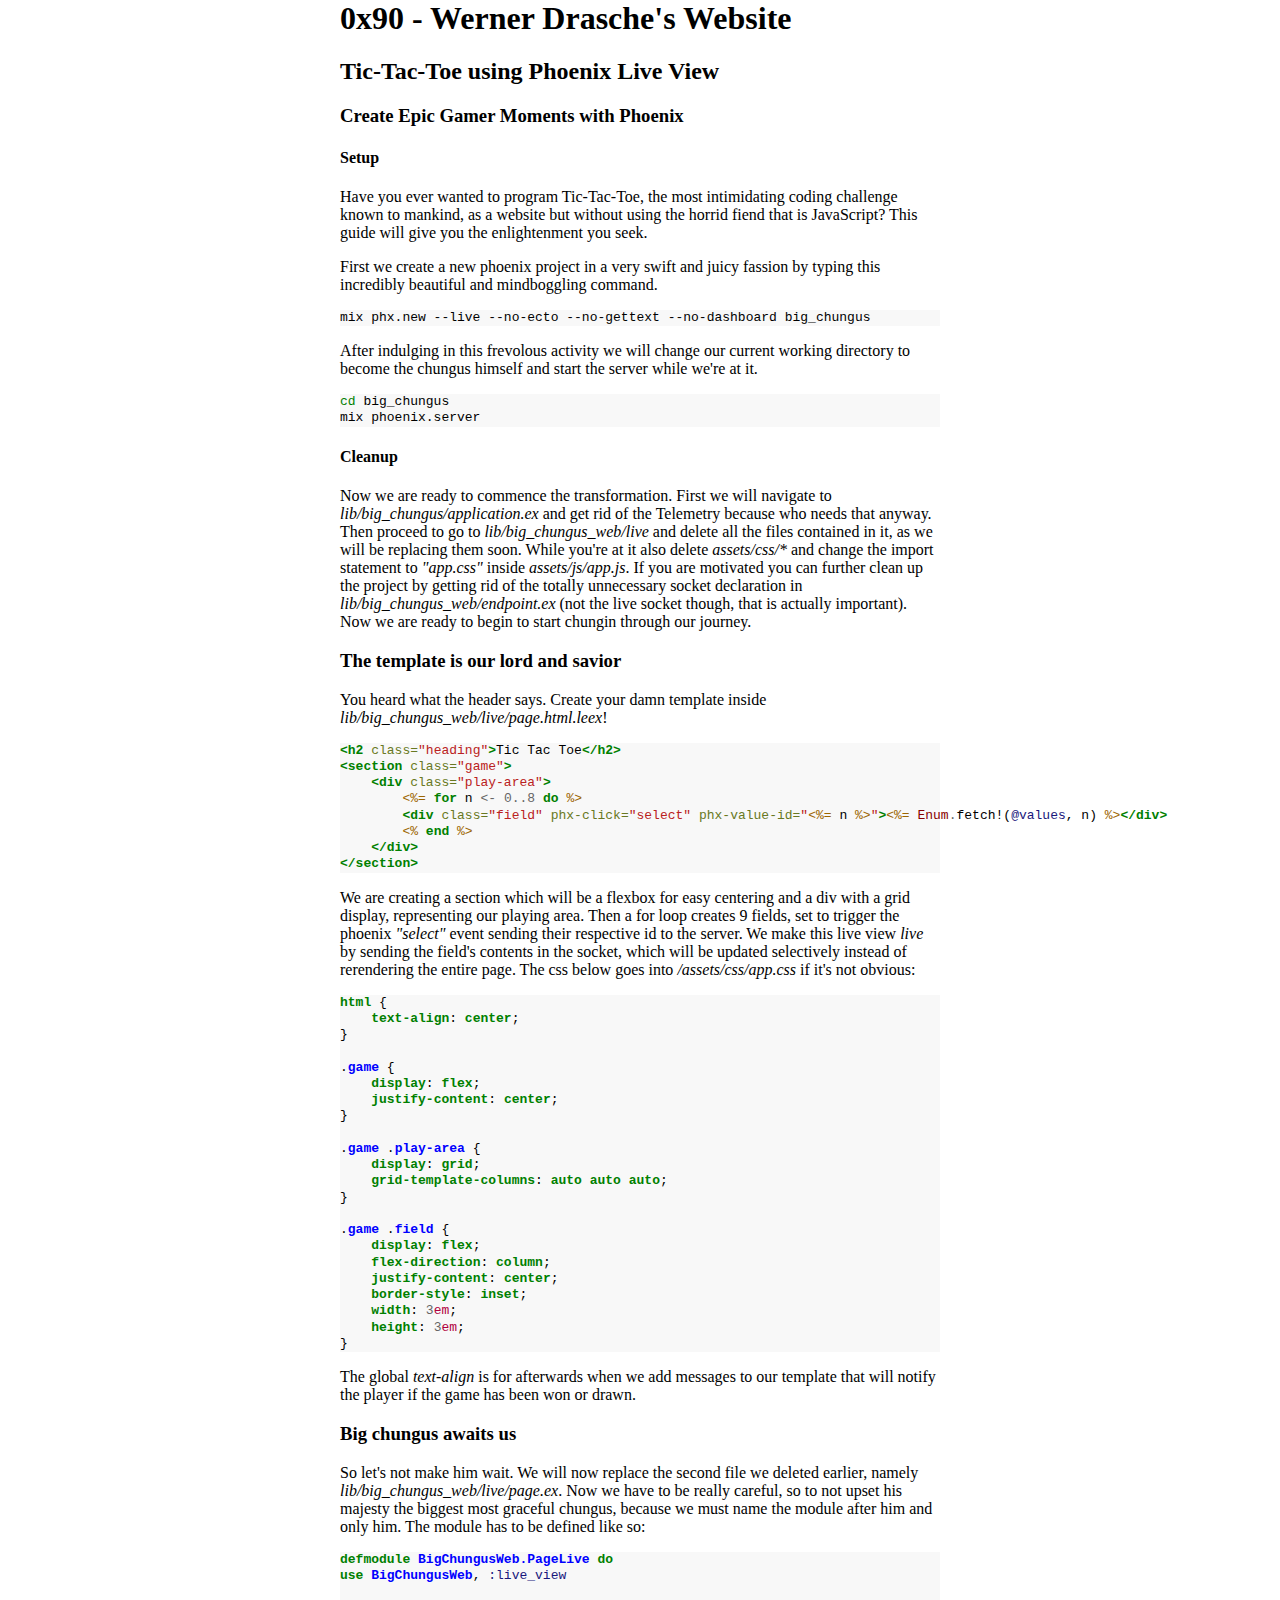
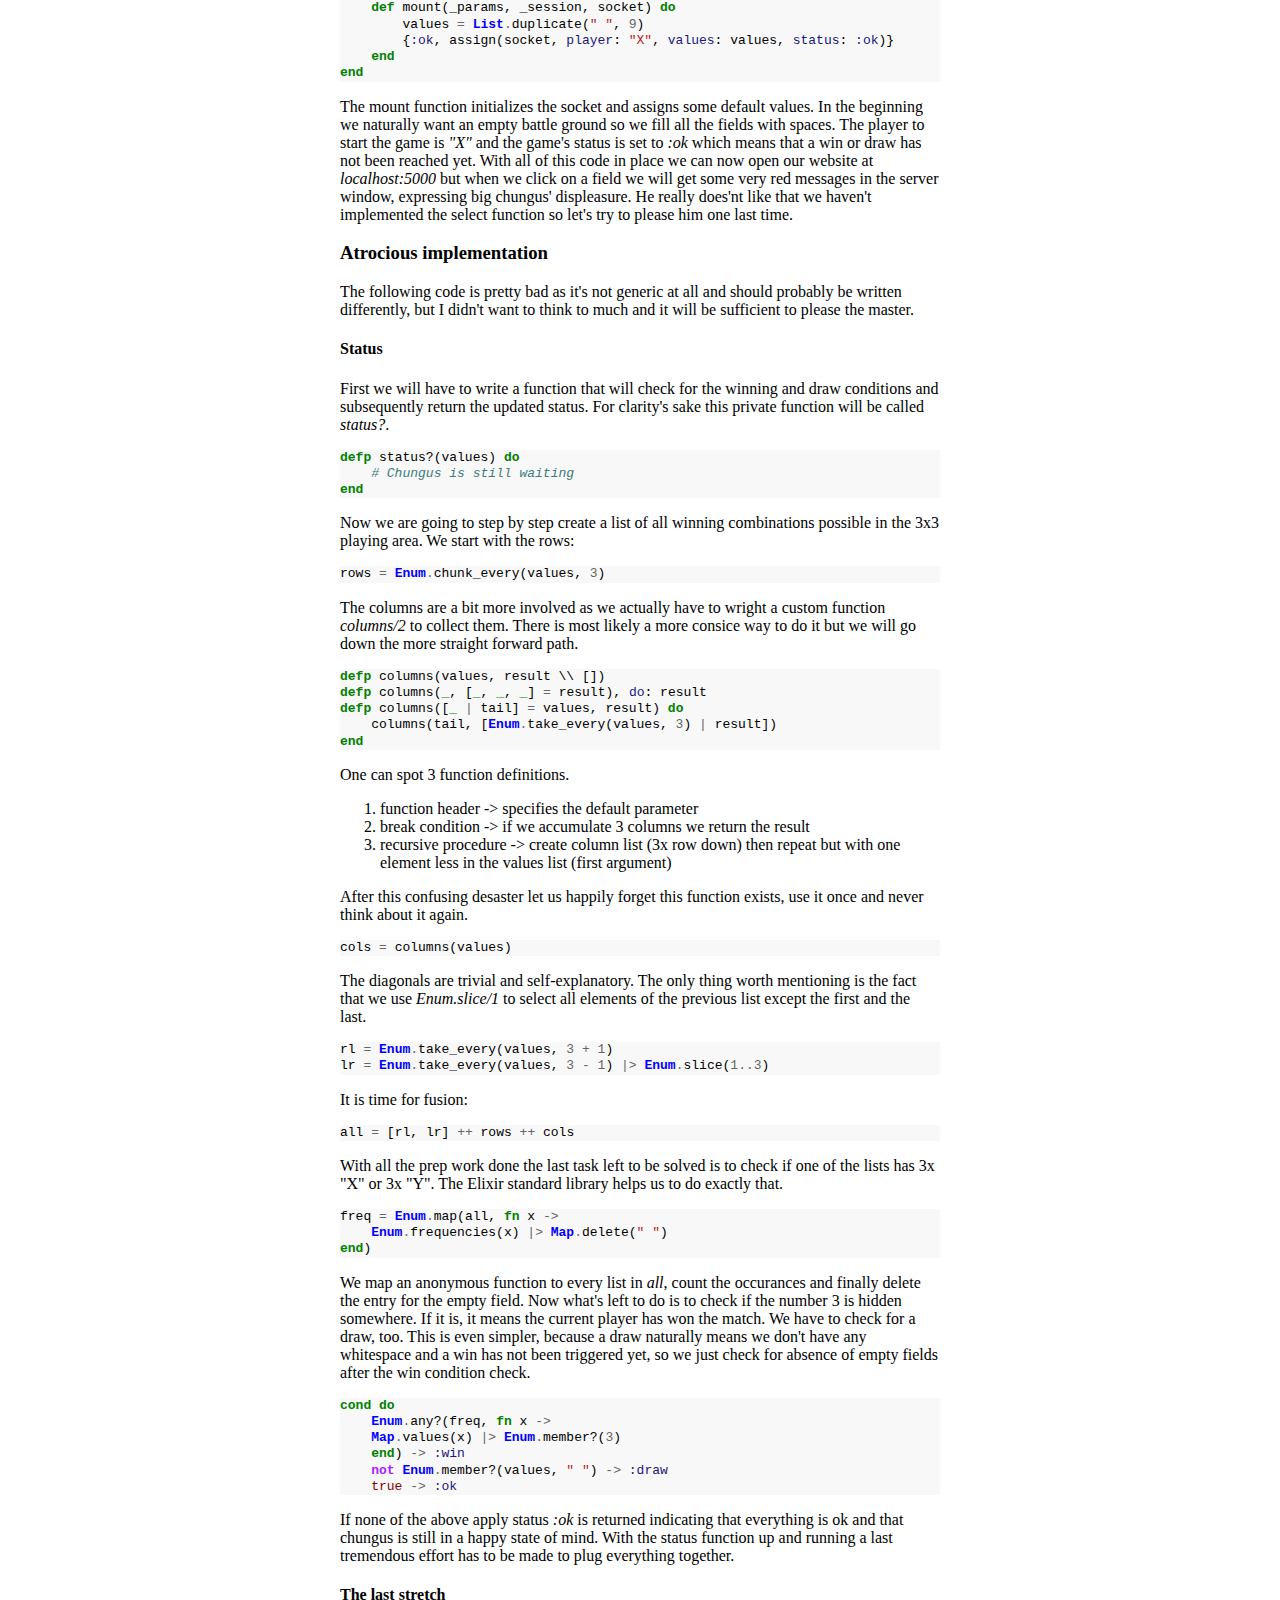
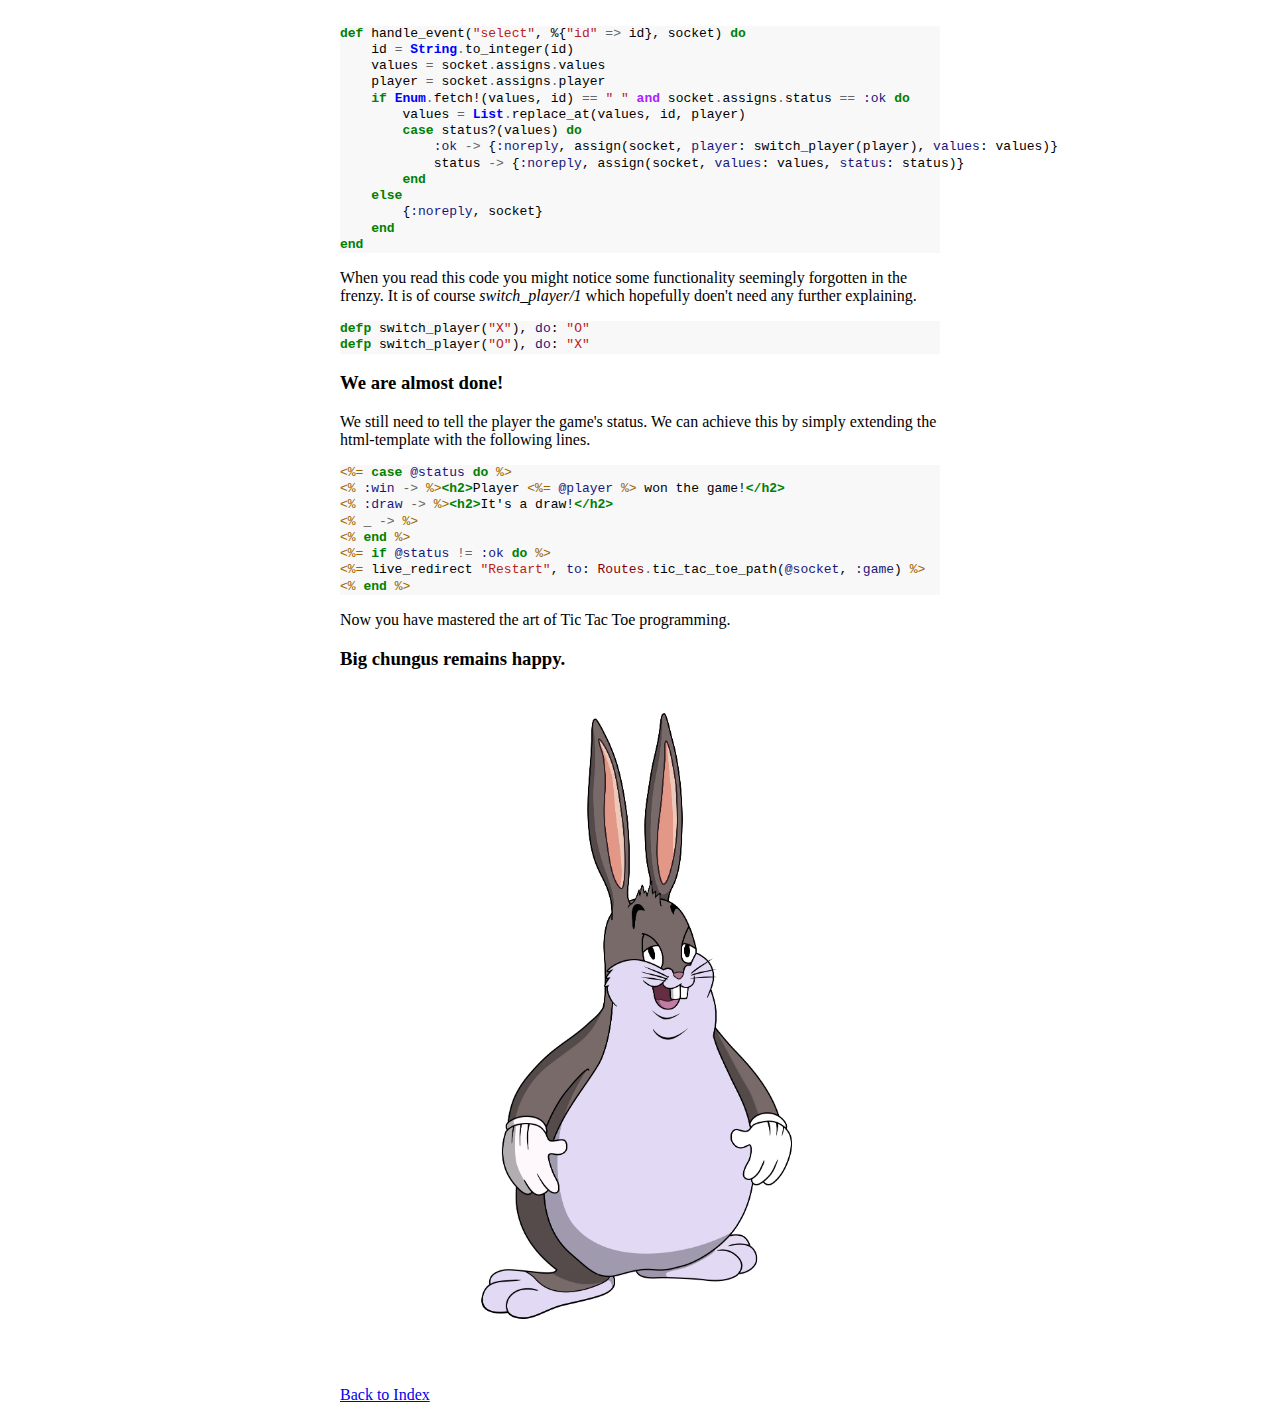
<file: tic-tac-toe-using-phoenix-live-view.html>
<html>
    <head>
        <meta name="viewport" content="width=device-width, initial-scale=1">
        <link rel="stylesheet" href="https://wernerdrasche.github.io/theme/css/style.css">
        <link rel="stylesheet" href="https://wernerdrasche.github.io/theme/css/syntax.css">
    </head>
    <body>
        <h1>0x90 - Werner Drasche's Website</h1>
<h2>Tic-Tac-Toe using Phoenix Live View</h2>
<h3>Create Epic Gamer Moments with Phoenix</h3>
<h4>Setup</h4>
<p>Have you ever wanted to program Tic-Tac-Toe, the most intimidating coding
challenge known to mankind, as a website but without using the horrid fiend that is JavaScript? This guide will give you the enlightenment you seek.</p>
<p>First we create a new phoenix project in a very swift and juicy fassion by typing this incredibly beautiful and mindboggling command.</p>
<div class="highlight"><pre><span></span><code>mix phx.new --live --no-ecto --no-gettext --no-dashboard big_chungus
</code></pre></div>

<p>After indulging in this frevolous activity we will change our current working directory to become the chungus himself and start the server while we're at it.</p>
<div class="highlight"><pre><span></span><code><span class="nb">cd</span> big_chungus
mix phoenix.server
</code></pre></div>

<h4>Cleanup</h4>
<p>Now we are ready to commence the transformation. First we will navigate to <em>lib/big_chungus/application.ex</em> and get rid of the Telemetry because who needs that anyway. Then proceed to go to <em>lib/big_chungus_web/live</em> and delete all the files contained in it, as we will be replacing them soon. While you're at it also delete <em>assets/css/*</em> and change the import statement to <em>"app.css"</em> inside <em>assets/js/app.js</em>. If you are motivated you can further clean up the project by getting rid of the totally unnecessary socket declaration in <em>lib/big_chungus_web/endpoint.ex</em> (not the live socket though, that is actually important). Now we are ready to begin to start chungin through our journey.</p>
<h3>The template is our lord and savior</h3>
<p>You heard what the header says. Create your damn template inside <em>lib/big_chungus_web/live/page.html.leex</em>!</p>
<div class="highlight"><pre><span></span><code><span class="nt">&lt;h2</span> <span class="na">class=</span><span class="s">&quot;heading&quot;</span><span class="nt">&gt;</span>Tic Tac Toe<span class="nt">&lt;/h2&gt;</span>
<span class="nt">&lt;section</span> <span class="na">class=</span><span class="s">&quot;game&quot;</span><span class="nt">&gt;</span>
    <span class="nt">&lt;div</span> <span class="na">class=</span><span class="s">&quot;play-area&quot;</span><span class="nt">&gt;</span>
        <span class="cp">&lt;%=</span> <span class="k">for</span> <span class="n">n</span> <span class="o">&lt;-</span> <span class="mi">0</span><span class="o">..</span><span class="mi">8</span> <span class="k">do</span> <span class="cp">%&gt;</span>
        <span class="nt">&lt;div</span> <span class="na">class=</span><span class="s">&quot;field&quot;</span> <span class="na">phx-click=</span><span class="s">&quot;select&quot;</span> <span class="na">phx-value-id=</span><span class="s">&quot;</span><span class="cp">&lt;%=</span> <span class="n">n</span> <span class="cp">%&gt;</span><span class="s">&quot;</span><span class="nt">&gt;</span><span class="cp">&lt;%=</span> <span class="no">Enum</span><span class="o">.</span><span class="n">fetch!</span><span class="p">(</span><span class="vi">@values</span><span class="p">,</span> <span class="n">n</span><span class="p">)</span> <span class="cp">%&gt;</span><span class="nt">&lt;/div&gt;</span>
        <span class="cp">&lt;%</span> <span class="k">end</span> <span class="cp">%&gt;</span>
    <span class="nt">&lt;/div&gt;</span>
<span class="nt">&lt;/section&gt;</span>
</code></pre></div>

<p>We are creating a section which will be a flexbox for easy centering and a div with a grid display, representing our playing area. Then a for loop creates 9 fields, set to trigger the phoenix <em>"select"</em> event sending their respective id to the server. We make this live view <em>live</em> by sending the field's contents in the socket, which will be updated selectively instead of rerendering the entire page. The css below goes into <em>/assets/css/app.css</em> if it's not obvious:</p>
<div class="highlight"><pre><span></span><code><span class="nt">html</span><span class="w"> </span><span class="p">{</span><span class="w"></span>
<span class="w">    </span><span class="k">text-align</span><span class="p">:</span><span class="w"> </span><span class="kc">center</span><span class="p">;</span><span class="w"></span>
<span class="p">}</span><span class="w"></span>

<span class="p">.</span><span class="nc">game</span><span class="w"> </span><span class="p">{</span><span class="w"></span>
<span class="w">    </span><span class="k">display</span><span class="p">:</span><span class="w"> </span><span class="kc">flex</span><span class="p">;</span><span class="w"></span>
<span class="w">    </span><span class="k">justify-content</span><span class="p">:</span><span class="w"> </span><span class="kc">center</span><span class="p">;</span><span class="w"></span>
<span class="p">}</span><span class="w"></span>

<span class="p">.</span><span class="nc">game</span><span class="w"> </span><span class="p">.</span><span class="nc">play-area</span><span class="w"> </span><span class="p">{</span><span class="w"></span>
<span class="w">    </span><span class="k">display</span><span class="p">:</span><span class="w"> </span><span class="k">grid</span><span class="p">;</span><span class="w"></span>
<span class="w">    </span><span class="k">grid-template-columns</span><span class="p">:</span><span class="w"> </span><span class="kc">auto</span><span class="w"> </span><span class="kc">auto</span><span class="w"> </span><span class="kc">auto</span><span class="p">;</span><span class="w"></span>
<span class="p">}</span><span class="w"></span>

<span class="p">.</span><span class="nc">game</span><span class="w"> </span><span class="p">.</span><span class="nc">field</span><span class="w"> </span><span class="p">{</span><span class="w"></span>
<span class="w">    </span><span class="k">display</span><span class="p">:</span><span class="w"> </span><span class="kc">flex</span><span class="p">;</span><span class="w"></span>
<span class="w">    </span><span class="k">flex-direction</span><span class="p">:</span><span class="w"> </span><span class="kc">column</span><span class="p">;</span><span class="w"></span>
<span class="w">    </span><span class="k">justify-content</span><span class="p">:</span><span class="w"> </span><span class="kc">center</span><span class="p">;</span><span class="w"></span>
<span class="w">    </span><span class="k">border-style</span><span class="p">:</span><span class="w"> </span><span class="kc">inset</span><span class="p">;</span><span class="w"></span>
<span class="w">    </span><span class="k">width</span><span class="p">:</span><span class="w"> </span><span class="mi">3</span><span class="kt">em</span><span class="p">;</span><span class="w"></span>
<span class="w">    </span><span class="k">height</span><span class="p">:</span><span class="w"> </span><span class="mi">3</span><span class="kt">em</span><span class="p">;</span><span class="w"></span>
<span class="p">}</span><span class="w"></span>
</code></pre></div>

<p>The global <em>text-align</em> is for afterwards when we add messages to our template that will notify the player if the game has been won or drawn.</p>
<h3>Big chungus awaits us</h3>
<p>So let's not make him wait. We will now replace the second file we deleted earlier, namely <em>lib/big_chungus_web/live/page.ex</em>. Now we have to be really careful, so to not upset his majesty the biggest most graceful chungus, because we must name the module after him and only him. The module has to be defined like so:</p>
<div class="highlight"><pre><span></span><code><span class="kd">defmodule</span><span class="w"> </span><span class="nc">BigChungusWeb.PageLive</span><span class="w"> </span><span class="k">do</span><span class="w"></span>
<span class="kn">use</span><span class="w"> </span><span class="nc">BigChungusWeb</span><span class="p">,</span><span class="w"> </span><span class="ss">:live_view</span><span class="w"></span>

<span class="w">    </span><span class="kd">def</span><span class="w"> </span><span class="n">mount</span><span class="p">(</span><span class="n">_params</span><span class="p">,</span><span class="w"> </span><span class="n">_session</span><span class="p">,</span><span class="w"> </span><span class="n">socket</span><span class="p">)</span><span class="w"> </span><span class="k">do</span><span class="w"></span>
<span class="w">        </span><span class="n">values</span><span class="w"> </span><span class="o">=</span><span class="w"> </span><span class="nc">List</span><span class="o">.</span><span class="n">duplicate</span><span class="p">(</span><span class="s2">&quot; &quot;</span><span class="p">,</span><span class="w"> </span><span class="mi">9</span><span class="p">)</span><span class="w"></span>
<span class="w">        </span><span class="p">{</span><span class="ss">:ok</span><span class="p">,</span><span class="w"> </span><span class="n">assign</span><span class="p">(</span><span class="n">socket</span><span class="p">,</span><span class="w"> </span><span class="ss">player</span><span class="p">:</span><span class="w"> </span><span class="s2">&quot;X&quot;</span><span class="p">,</span><span class="w"> </span><span class="ss">values</span><span class="p">:</span><span class="w"> </span><span class="n">values</span><span class="p">,</span><span class="w"> </span><span class="ss">status</span><span class="p">:</span><span class="w"> </span><span class="ss">:ok</span><span class="p">)}</span><span class="w"></span>
<span class="w">    </span><span class="k">end</span><span class="w"></span>
<span class="k">end</span><span class="w"></span>
</code></pre></div>

<p>The mount function initializes the socket and assigns some default values. In the beginning we naturally want an empty battle ground so we fill all the fields with spaces. The player to start the game is <em>"X"</em> and the game's status is set to <em>:ok</em> which means that a win or draw has not been reached yet. With all of this code in place we can now open our website at <em>localhost:5000</em> but when we click on a field we will get some very red messages in the server window, expressing big chungus' displeasure. He really does'nt like that we haven't implemented the select function so let's try to please him one last time.</p>
<h3>Atrocious implementation</h3>
<p>The following code is pretty bad as it's not generic at all and should probably be written differently, but I didn't want to think to much and it will be sufficient to please the master.</p>
<h4>Status</h4>
<p>First we will have to write a function that will check for the winning and draw conditions and subsequently return the updated status. For clarity's sake this private function will be called <em>status?</em>.</p>
<div class="highlight"><pre><span></span><code><span class="kd">defp</span><span class="w"> </span><span class="n">status?</span><span class="p">(</span><span class="n">values</span><span class="p">)</span><span class="w"> </span><span class="k">do</span><span class="w"></span>
<span class="w">    </span><span class="c1"># Chungus is still waiting</span><span class="w"></span>
<span class="k">end</span><span class="w"></span>
</code></pre></div>

<p>Now we are going to step by step create a list of all winning combinations possible in the 3x3 playing area. We start with the rows:</p>
<div class="highlight"><pre><span></span><code><span class="n">rows</span><span class="w"> </span><span class="o">=</span><span class="w"> </span><span class="nc">Enum</span><span class="o">.</span><span class="n">chunk_every</span><span class="p">(</span><span class="n">values</span><span class="p">,</span><span class="w"> </span><span class="mi">3</span><span class="p">)</span><span class="w"></span>
</code></pre></div>

<p>The columns are a bit more involved as we actually have to wright a custom function <em>columns/2</em> to collect them. There is most likely a more consice way to do it but we will go down the more straight forward path.</p>
<div class="highlight"><pre><span></span><code><span class="kd">defp</span><span class="w"> </span><span class="n">columns</span><span class="p">(</span><span class="n">values</span><span class="p">,</span><span class="w"> </span><span class="n">result</span><span class="w"> </span><span class="p">\\</span><span class="w"> </span><span class="p">[])</span><span class="w"></span>
<span class="kd">defp</span><span class="w"> </span><span class="n">columns</span><span class="p">(</span><span class="bp">_</span><span class="p">,</span><span class="w"> </span><span class="p">[</span><span class="bp">_</span><span class="p">,</span><span class="w"> </span><span class="bp">_</span><span class="p">,</span><span class="w"> </span><span class="bp">_</span><span class="p">]</span><span class="w"> </span><span class="o">=</span><span class="w"> </span><span class="n">result</span><span class="p">),</span><span class="w"> </span><span class="ss">do</span><span class="p">:</span><span class="w"> </span><span class="n">result</span><span class="w"></span>
<span class="kd">defp</span><span class="w"> </span><span class="n">columns</span><span class="p">([</span><span class="bp">_</span><span class="w"> </span><span class="o">|</span><span class="w"> </span><span class="n">tail</span><span class="p">]</span><span class="w"> </span><span class="o">=</span><span class="w"> </span><span class="n">values</span><span class="p">,</span><span class="w"> </span><span class="n">result</span><span class="p">)</span><span class="w"> </span><span class="k">do</span><span class="w"></span>
<span class="w">    </span><span class="n">columns</span><span class="p">(</span><span class="n">tail</span><span class="p">,</span><span class="w"> </span><span class="p">[</span><span class="nc">Enum</span><span class="o">.</span><span class="n">take_every</span><span class="p">(</span><span class="n">values</span><span class="p">,</span><span class="w"> </span><span class="mi">3</span><span class="p">)</span><span class="w"> </span><span class="o">|</span><span class="w"> </span><span class="n">result</span><span class="p">])</span><span class="w"></span>
<span class="k">end</span><span class="w"></span>
</code></pre></div>

<p>One can spot 3 function definitions.</p>
<ol>
<li>function header -&gt; specifies the default parameter</li>
<li>break condition -&gt; if we accumulate 3 columns we return the result</li>
<li>recursive procedure -&gt; create column list (3x row down) then repeat but with one element less in the values list (first argument)</li>
</ol>
<p>After this confusing desaster let us happily forget this function exists, use it once and never think about it again.</p>
<div class="highlight"><pre><span></span><code><span class="n">cols</span><span class="w"> </span><span class="o">=</span><span class="w"> </span><span class="n">columns</span><span class="p">(</span><span class="n">values</span><span class="p">)</span><span class="w"></span>
</code></pre></div>

<p>The diagonals are trivial and self-explanatory. The only thing worth mentioning is the fact that we use <em>Enum.slice/1</em> to select all elements of the previous list except the first and the last.</p>
<div class="highlight"><pre><span></span><code><span class="n">rl</span><span class="w"> </span><span class="o">=</span><span class="w"> </span><span class="nc">Enum</span><span class="o">.</span><span class="n">take_every</span><span class="p">(</span><span class="n">values</span><span class="p">,</span><span class="w"> </span><span class="mi">3</span><span class="w"> </span><span class="o">+</span><span class="w"> </span><span class="mi">1</span><span class="p">)</span><span class="w"></span>
<span class="n">lr</span><span class="w"> </span><span class="o">=</span><span class="w"> </span><span class="nc">Enum</span><span class="o">.</span><span class="n">take_every</span><span class="p">(</span><span class="n">values</span><span class="p">,</span><span class="w"> </span><span class="mi">3</span><span class="w"> </span><span class="o">-</span><span class="w"> </span><span class="mi">1</span><span class="p">)</span><span class="w"> </span><span class="o">|&gt;</span><span class="w"> </span><span class="nc">Enum</span><span class="o">.</span><span class="n">slice</span><span class="p">(</span><span class="mi">1</span><span class="o">..</span><span class="mi">3</span><span class="p">)</span><span class="w"></span>
</code></pre></div>

<p>It is time for fusion:</p>
<div class="highlight"><pre><span></span><code><span class="n">all</span><span class="w"> </span><span class="o">=</span><span class="w"> </span><span class="p">[</span><span class="n">rl</span><span class="p">,</span><span class="w"> </span><span class="n">lr</span><span class="p">]</span><span class="w"> </span><span class="o">++</span><span class="w"> </span><span class="n">rows</span><span class="w"> </span><span class="o">++</span><span class="w"> </span><span class="n">cols</span><span class="w"></span>
</code></pre></div>

<p>With all the prep work done the last task left to be solved is to check if one of the lists has 3x "X" or 3x "Y". The Elixir standard library helps us to do exactly that.</p>
<div class="highlight"><pre><span></span><code><span class="n">freq</span><span class="w"> </span><span class="o">=</span><span class="w"> </span><span class="nc">Enum</span><span class="o">.</span><span class="n">map</span><span class="p">(</span><span class="n">all</span><span class="p">,</span><span class="w"> </span><span class="k">fn</span><span class="w"> </span><span class="n">x</span><span class="w"> </span><span class="o">-&gt;</span><span class="w"></span>
<span class="w">    </span><span class="nc">Enum</span><span class="o">.</span><span class="n">frequencies</span><span class="p">(</span><span class="n">x</span><span class="p">)</span><span class="w"> </span><span class="o">|&gt;</span><span class="w"> </span><span class="nc">Map</span><span class="o">.</span><span class="n">delete</span><span class="p">(</span><span class="s2">&quot; &quot;</span><span class="p">)</span><span class="w"></span>
<span class="k">end</span><span class="p">)</span><span class="w"></span>
</code></pre></div>

<p>We map an anonymous function to every list in <em>all</em>, count the occurances and finally delete the entry for the empty field. Now what's left to do is to check if the number 3 is hidden somewhere. If it is, it means the current player has won the match. We have to check for a draw, too. This is even simpler, because a draw naturally means we don't have any whitespace and a win has not been triggered yet, so we just check for absence of empty fields after the win condition check.</p>
<div class="highlight"><pre><span></span><code><span class="k">cond</span><span class="w"> </span><span class="k">do</span><span class="w"></span>
<span class="w">    </span><span class="nc">Enum</span><span class="o">.</span><span class="n">any?</span><span class="p">(</span><span class="n">freq</span><span class="p">,</span><span class="w"> </span><span class="k">fn</span><span class="w"> </span><span class="n">x</span><span class="w"> </span><span class="o">-&gt;</span><span class="w"></span>
<span class="w">    </span><span class="nc">Map</span><span class="o">.</span><span class="n">values</span><span class="p">(</span><span class="n">x</span><span class="p">)</span><span class="w"> </span><span class="o">|&gt;</span><span class="w"> </span><span class="nc">Enum</span><span class="o">.</span><span class="n">member?</span><span class="p">(</span><span class="mi">3</span><span class="p">)</span><span class="w"></span>
<span class="w">    </span><span class="k">end</span><span class="p">)</span><span class="w"> </span><span class="o">-&gt;</span><span class="w"> </span><span class="ss">:win</span><span class="w"></span>
<span class="w">    </span><span class="ow">not</span><span class="w"> </span><span class="nc">Enum</span><span class="o">.</span><span class="n">member?</span><span class="p">(</span><span class="n">values</span><span class="p">,</span><span class="w"> </span><span class="s2">&quot; &quot;</span><span class="p">)</span><span class="w"> </span><span class="o">-&gt;</span><span class="w"> </span><span class="ss">:draw</span><span class="w"></span>
<span class="w">    </span><span class="no">true</span><span class="w"> </span><span class="o">-&gt;</span><span class="w"> </span><span class="ss">:ok</span><span class="w"></span>
</code></pre></div>

<p>If none of the above apply status <em>:ok</em> is returned indicating that everything is ok and that chungus is still in a happy state of mind. With the status function up and running a last tremendous effort has to be made to plug everything together.</p>
<h4>The last stretch</h4>
<div class="highlight"><pre><span></span><code><span class="kd">def</span><span class="w"> </span><span class="n">handle_event</span><span class="p">(</span><span class="s2">&quot;select&quot;</span><span class="p">,</span><span class="w"> </span><span class="p">%{</span><span class="s2">&quot;id&quot;</span><span class="w"> </span><span class="o">=&gt;</span><span class="w"> </span><span class="n">id</span><span class="p">},</span><span class="w"> </span><span class="n">socket</span><span class="p">)</span><span class="w"> </span><span class="k">do</span><span class="w"></span>
<span class="w">    </span><span class="n">id</span><span class="w"> </span><span class="o">=</span><span class="w"> </span><span class="nc">String</span><span class="o">.</span><span class="n">to_integer</span><span class="p">(</span><span class="n">id</span><span class="p">)</span><span class="w"></span>
<span class="w">    </span><span class="n">values</span><span class="w"> </span><span class="o">=</span><span class="w"> </span><span class="n">socket</span><span class="o">.</span><span class="n">assigns</span><span class="o">.</span><span class="n">values</span><span class="w"></span>
<span class="w">    </span><span class="n">player</span><span class="w"> </span><span class="o">=</span><span class="w"> </span><span class="n">socket</span><span class="o">.</span><span class="n">assigns</span><span class="o">.</span><span class="n">player</span><span class="w"></span>
<span class="w">    </span><span class="k">if</span><span class="w"> </span><span class="nc">Enum</span><span class="o">.</span><span class="n">fetch!</span><span class="p">(</span><span class="n">values</span><span class="p">,</span><span class="w"> </span><span class="n">id</span><span class="p">)</span><span class="w"> </span><span class="o">==</span><span class="w"> </span><span class="s2">&quot; &quot;</span><span class="w"> </span><span class="ow">and</span><span class="w"> </span><span class="n">socket</span><span class="o">.</span><span class="n">assigns</span><span class="o">.</span><span class="n">status</span><span class="w"> </span><span class="o">==</span><span class="w"> </span><span class="ss">:ok</span><span class="w"> </span><span class="k">do</span><span class="w"></span>
<span class="w">        </span><span class="n">values</span><span class="w"> </span><span class="o">=</span><span class="w"> </span><span class="nc">List</span><span class="o">.</span><span class="n">replace_at</span><span class="p">(</span><span class="n">values</span><span class="p">,</span><span class="w"> </span><span class="n">id</span><span class="p">,</span><span class="w"> </span><span class="n">player</span><span class="p">)</span><span class="w"></span>
<span class="w">        </span><span class="k">case</span><span class="w"> </span><span class="n">status?</span><span class="p">(</span><span class="n">values</span><span class="p">)</span><span class="w"> </span><span class="k">do</span><span class="w"></span>
<span class="w">            </span><span class="ss">:ok</span><span class="w"> </span><span class="o">-&gt;</span><span class="w"> </span><span class="p">{</span><span class="ss">:noreply</span><span class="p">,</span><span class="w"> </span><span class="n">assign</span><span class="p">(</span><span class="n">socket</span><span class="p">,</span><span class="w"> </span><span class="ss">player</span><span class="p">:</span><span class="w"> </span><span class="n">switch_player</span><span class="p">(</span><span class="n">player</span><span class="p">),</span><span class="w"> </span><span class="ss">values</span><span class="p">:</span><span class="w"> </span><span class="n">values</span><span class="p">)}</span><span class="w"></span>
<span class="w">            </span><span class="n">status</span><span class="w"> </span><span class="o">-&gt;</span><span class="w"> </span><span class="p">{</span><span class="ss">:noreply</span><span class="p">,</span><span class="w"> </span><span class="n">assign</span><span class="p">(</span><span class="n">socket</span><span class="p">,</span><span class="w"> </span><span class="ss">values</span><span class="p">:</span><span class="w"> </span><span class="n">values</span><span class="p">,</span><span class="w"> </span><span class="ss">status</span><span class="p">:</span><span class="w"> </span><span class="n">status</span><span class="p">)}</span><span class="w"></span>
<span class="w">        </span><span class="k">end</span><span class="w"></span>
<span class="w">    </span><span class="k">else</span><span class="w"></span>
<span class="w">        </span><span class="p">{</span><span class="ss">:noreply</span><span class="p">,</span><span class="w"> </span><span class="n">socket</span><span class="p">}</span><span class="w"></span>
<span class="w">    </span><span class="k">end</span><span class="w"></span>
<span class="k">end</span><span class="w"></span>
</code></pre></div>

<p>When you read this code you might notice some functionality seemingly forgotten in the frenzy. It is of course <em>switch_player/1</em> which hopefully doen't need any further explaining.</p>
<div class="highlight"><pre><span></span><code><span class="kd">defp</span><span class="w"> </span><span class="n">switch_player</span><span class="p">(</span><span class="s2">&quot;X&quot;</span><span class="p">),</span><span class="w"> </span><span class="ss">do</span><span class="p">:</span><span class="w"> </span><span class="s2">&quot;O&quot;</span><span class="w"></span>
<span class="kd">defp</span><span class="w"> </span><span class="n">switch_player</span><span class="p">(</span><span class="s2">&quot;O&quot;</span><span class="p">),</span><span class="w"> </span><span class="ss">do</span><span class="p">:</span><span class="w"> </span><span class="s2">&quot;X&quot;</span><span class="w"></span>
</code></pre></div>

<h3>We are almost done!</h3>
<p>We still need to tell the player the game's status. We can achieve this by simply extending the html-template with the following lines.</p>
<div class="highlight"><pre><span></span><code><span class="cp">&lt;%=</span> <span class="k">case</span> <span class="vi">@status</span> <span class="k">do</span> <span class="cp">%&gt;</span>
<span class="cp">&lt;%</span> <span class="ss">:win</span> <span class="o">-&gt;</span> <span class="cp">%&gt;</span><span class="nt">&lt;h2&gt;</span>Player <span class="cp">&lt;%=</span> <span class="vi">@player</span> <span class="cp">%&gt;</span> won the game!<span class="nt">&lt;/h2&gt;</span>
<span class="cp">&lt;%</span> <span class="ss">:draw</span> <span class="o">-&gt;</span> <span class="cp">%&gt;</span><span class="nt">&lt;h2&gt;</span>It&#39;s a draw!<span class="nt">&lt;/h2&gt;</span>
<span class="cp">&lt;%</span> <span class="n">_</span> <span class="o">-&gt;</span> <span class="cp">%&gt;</span>
<span class="cp">&lt;%</span> <span class="k">end</span> <span class="cp">%&gt;</span>
<span class="cp">&lt;%=</span> <span class="k">if</span> <span class="vi">@status</span> <span class="o">!=</span> <span class="ss">:ok</span> <span class="k">do</span> <span class="cp">%&gt;</span>
<span class="cp">&lt;%=</span> <span class="n">live_redirect</span> <span class="s2">&quot;Restart&quot;</span><span class="p">,</span> <span class="ss">to</span><span class="p">:</span> <span class="no">Routes</span><span class="o">.</span><span class="n">tic_tac_toe_path</span><span class="p">(</span><span class="vi">@socket</span><span class="p">,</span> <span class="ss">:game</span><span class="p">)</span> <span class="cp">%&gt;</span>
<span class="cp">&lt;%</span> <span class="k">end</span> <span class="cp">%&gt;</span>
</code></pre></div>

<p>Now you have mastered the art of Tic Tac Toe programming.</p>
<h3>Big chungus remains happy.</h3>
<p><img alt="Big Chungus" src="https://wernerdrasche.github.io/images/big-chungus.png"></p>
<br>
<a href="https://wernerdrasche.github.io/index.html">Back to Index</a>
    </body>
</html>
</file>
